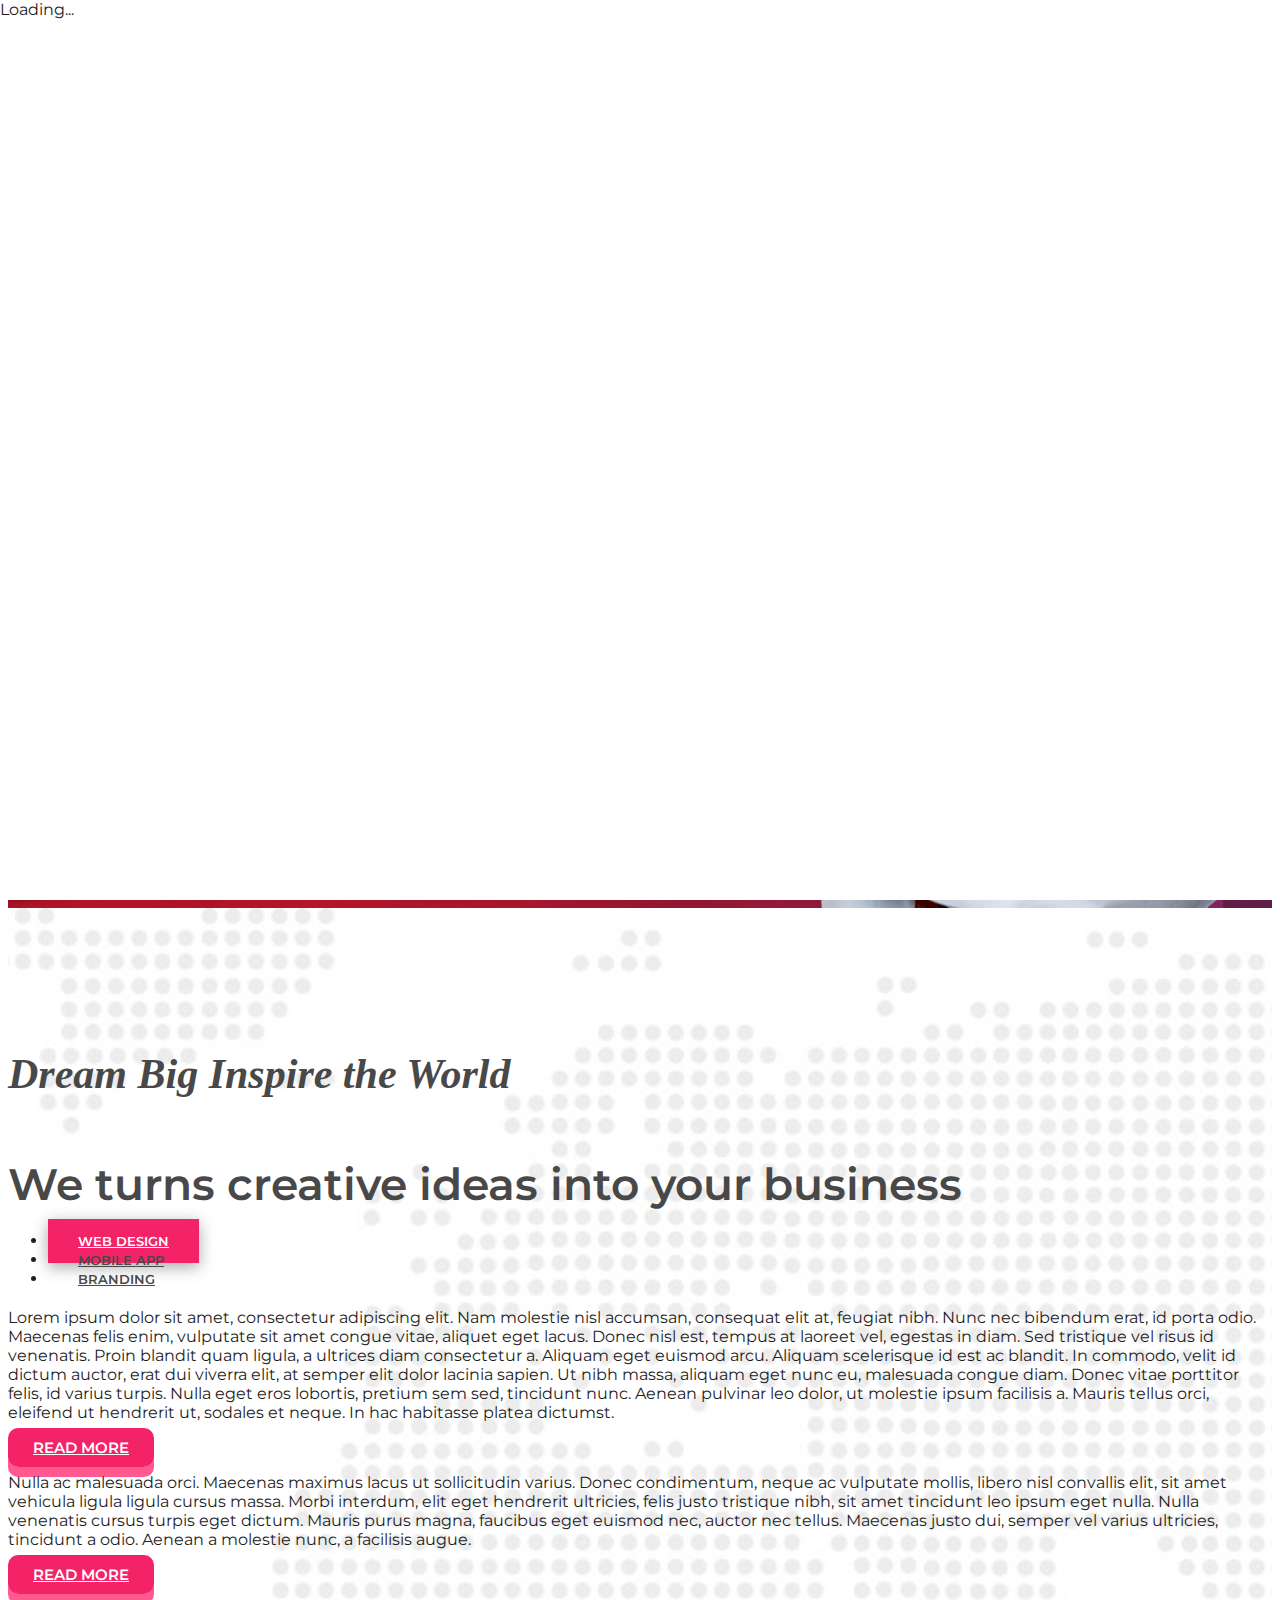
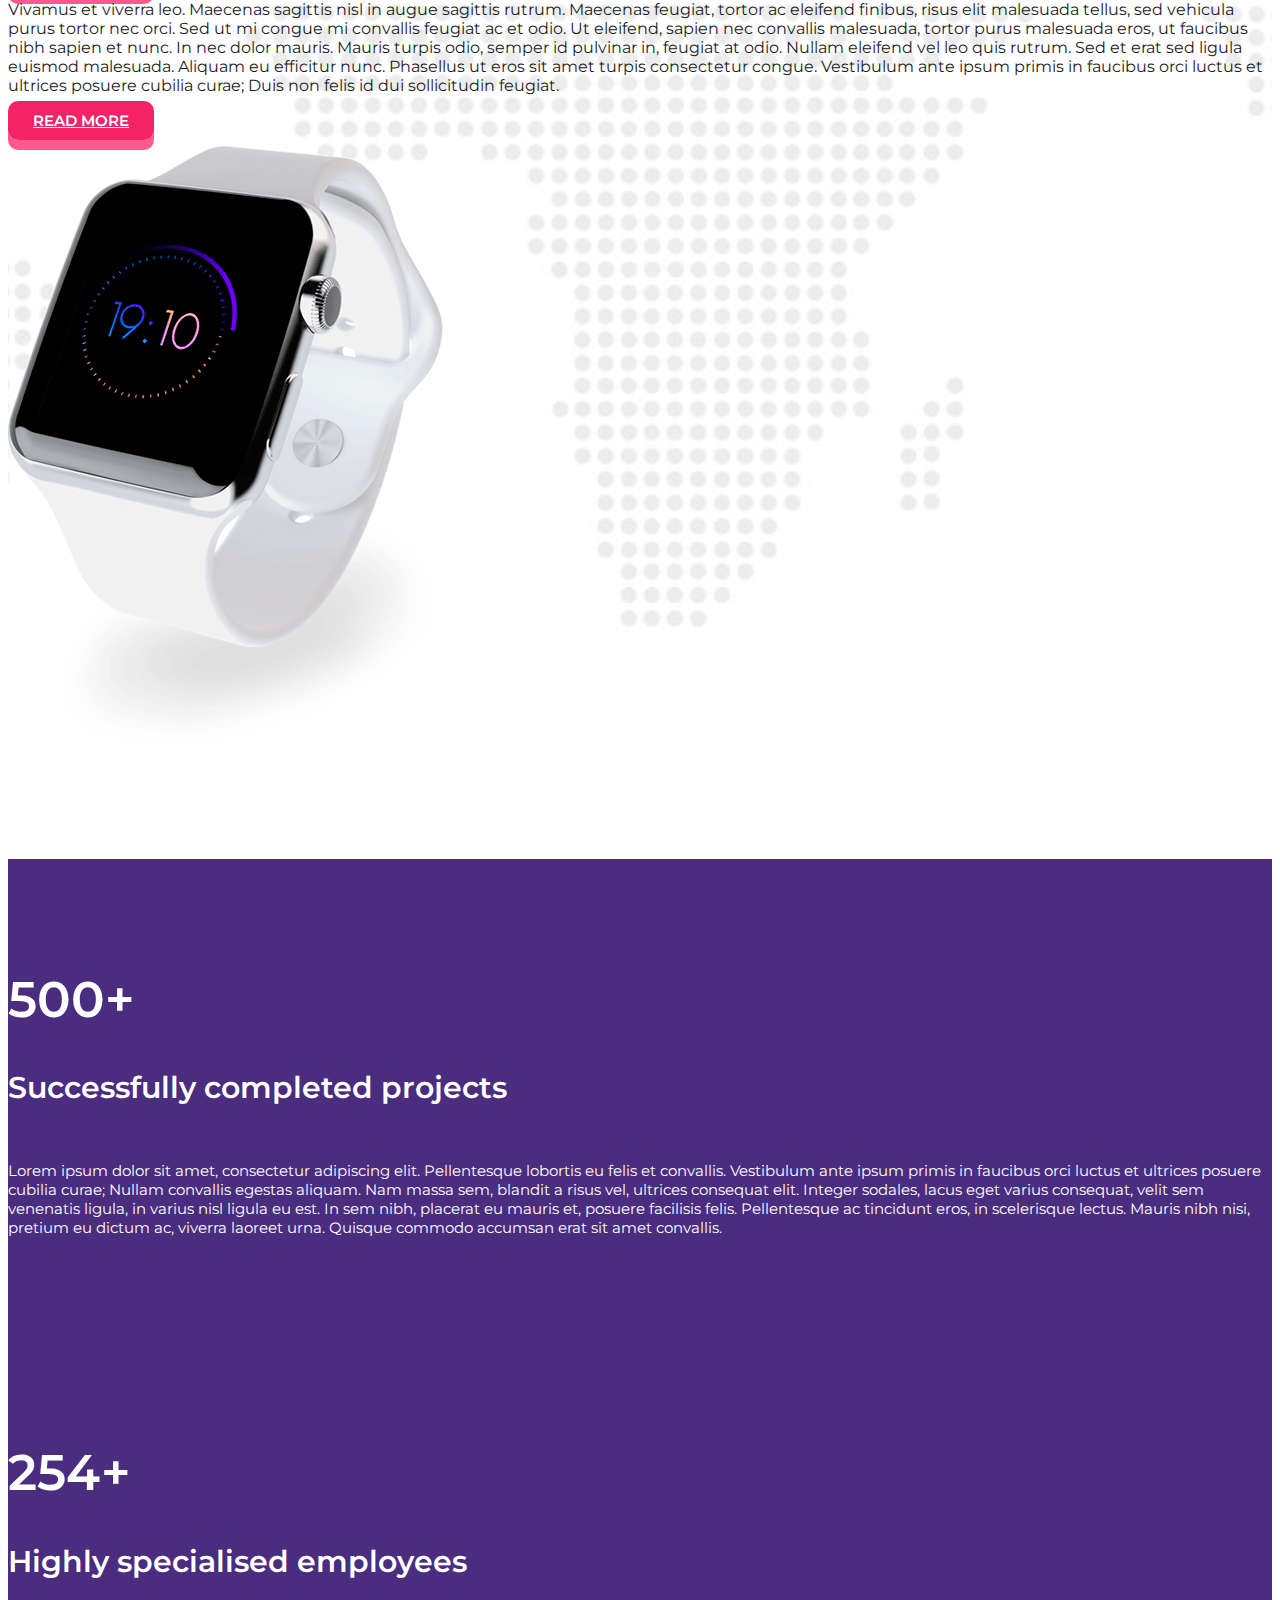
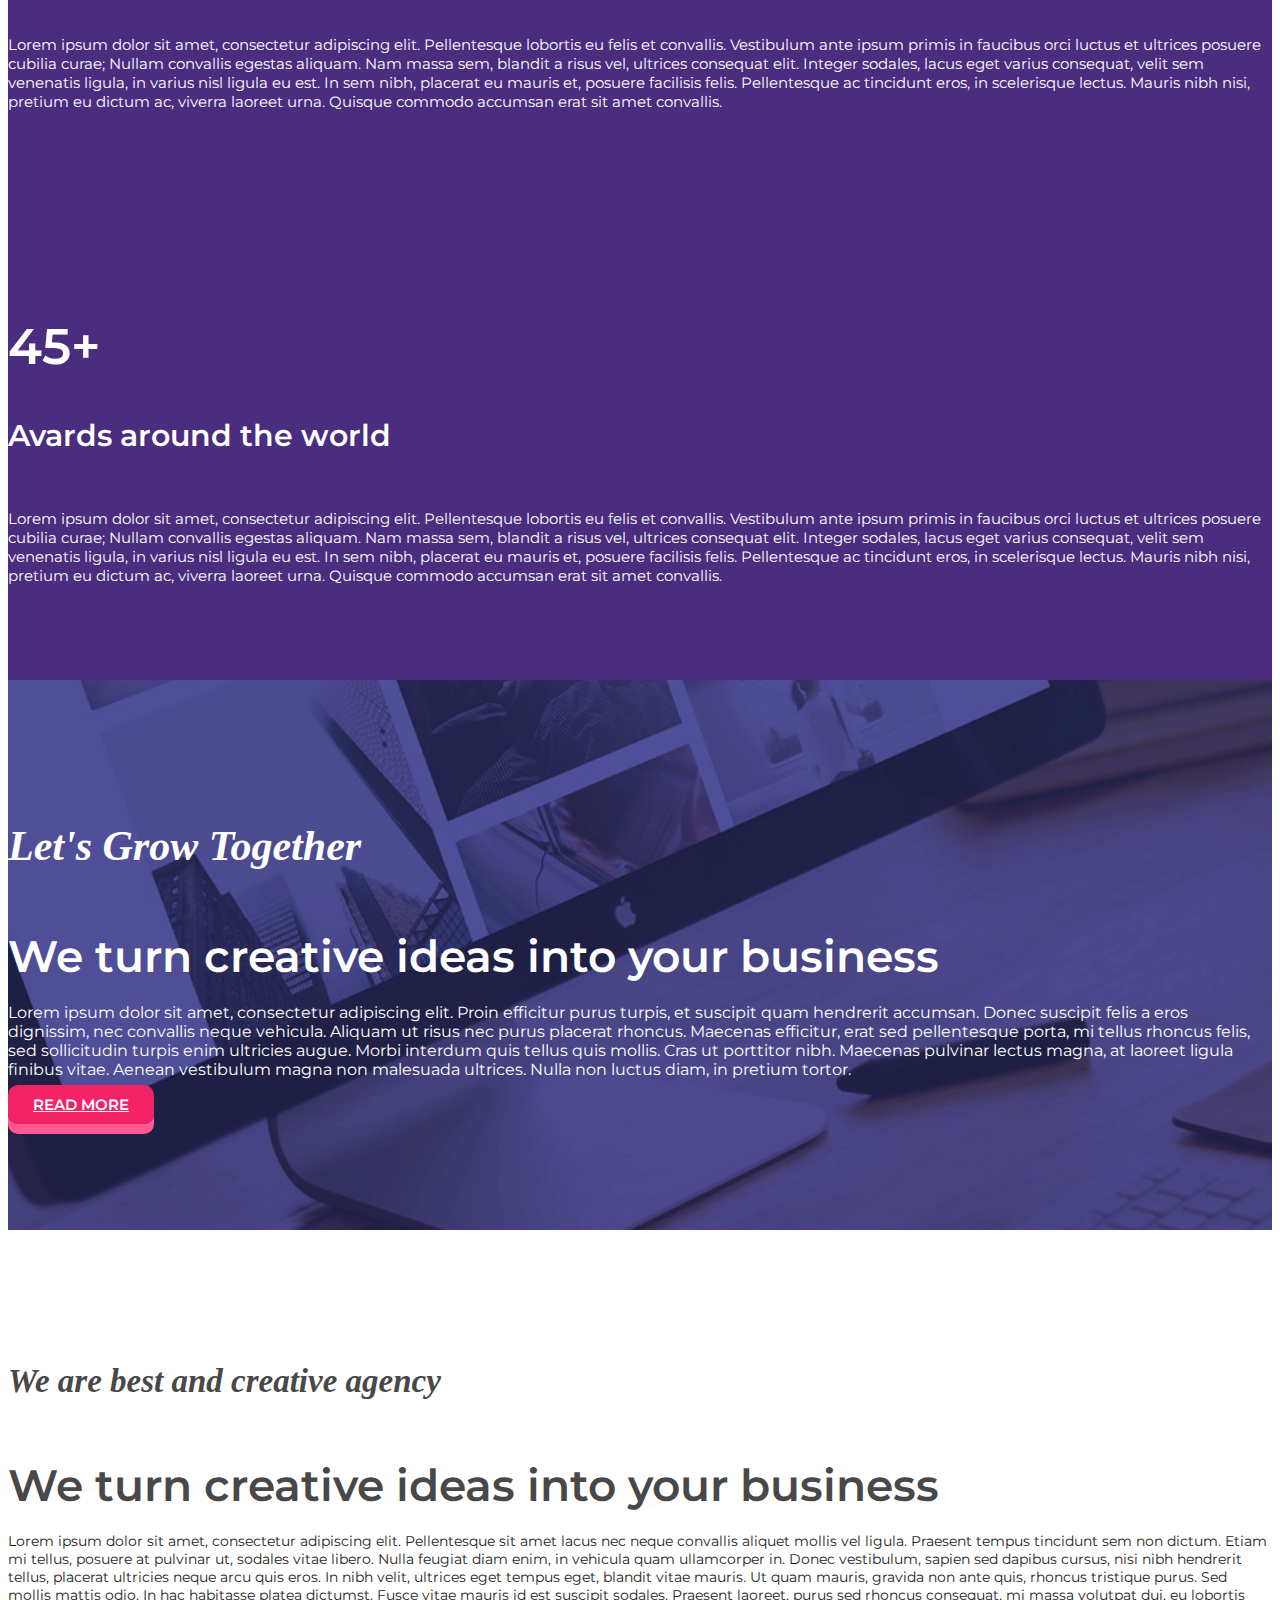
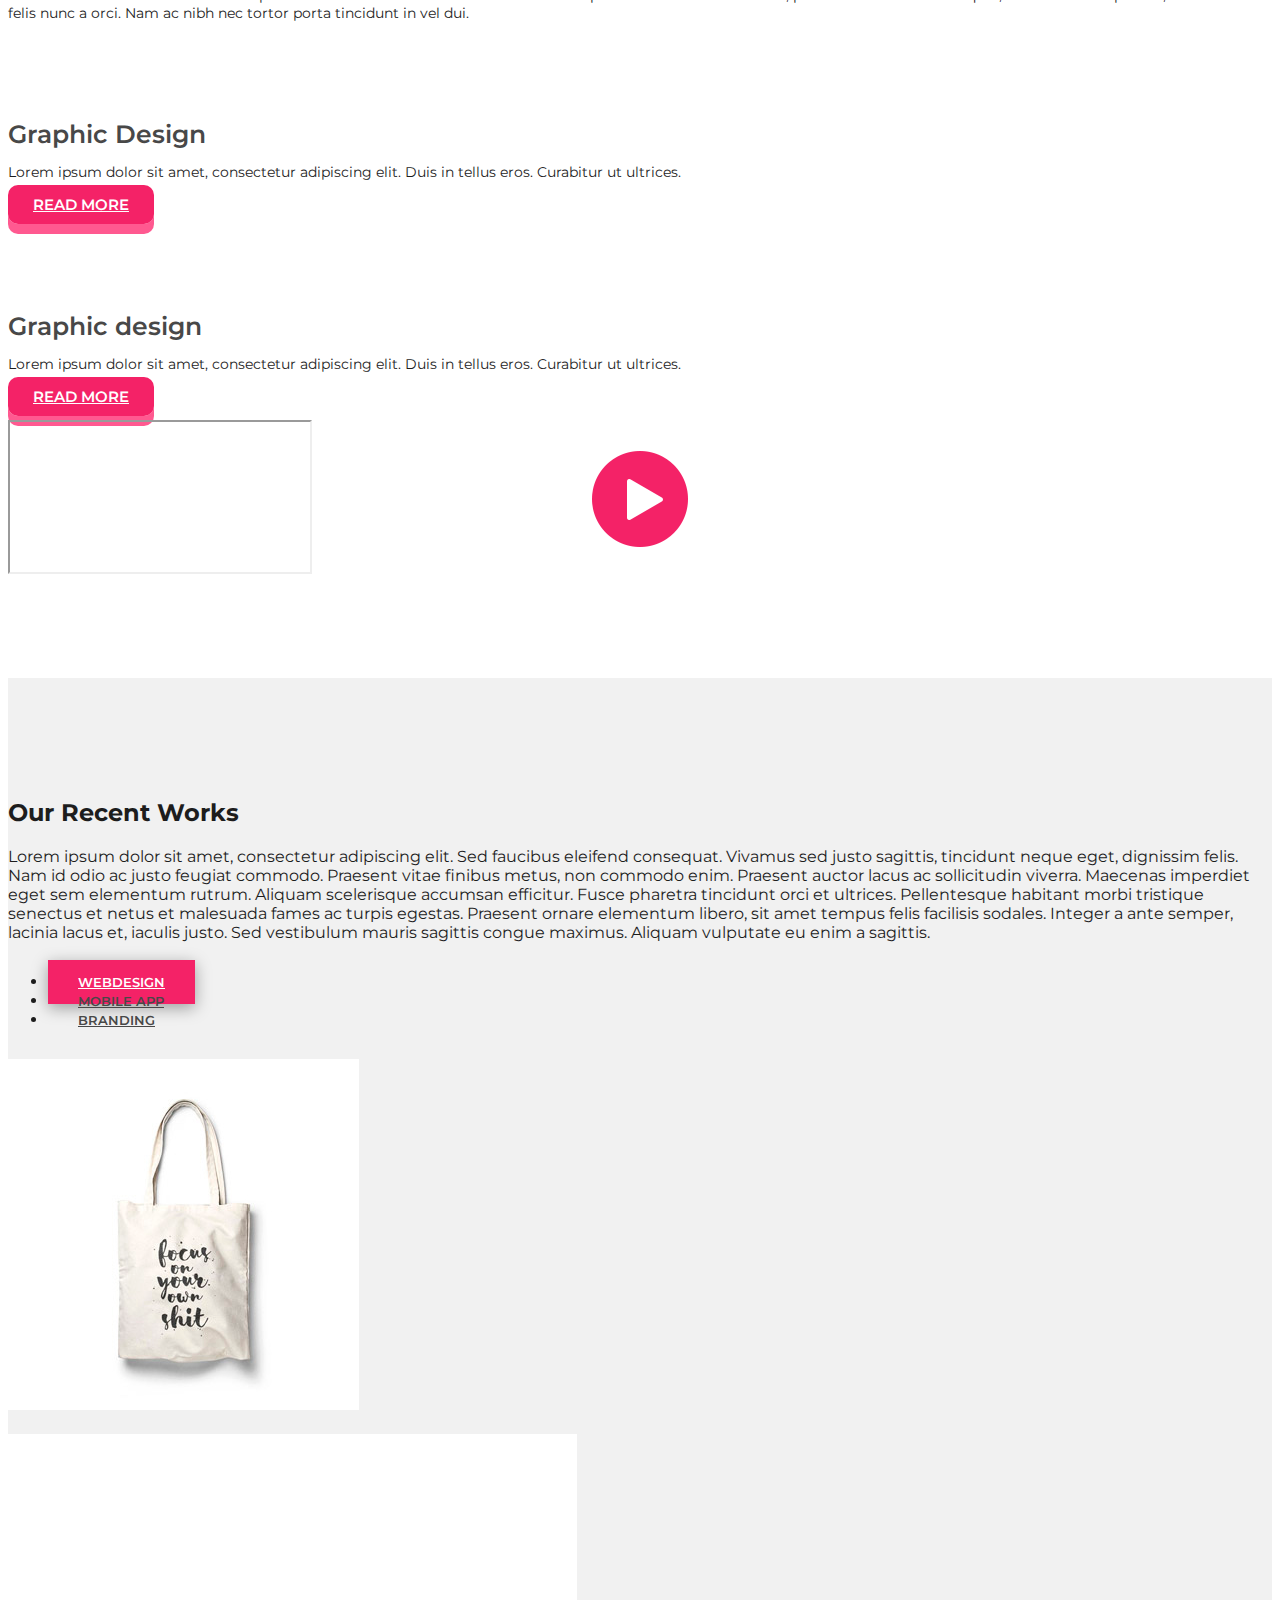
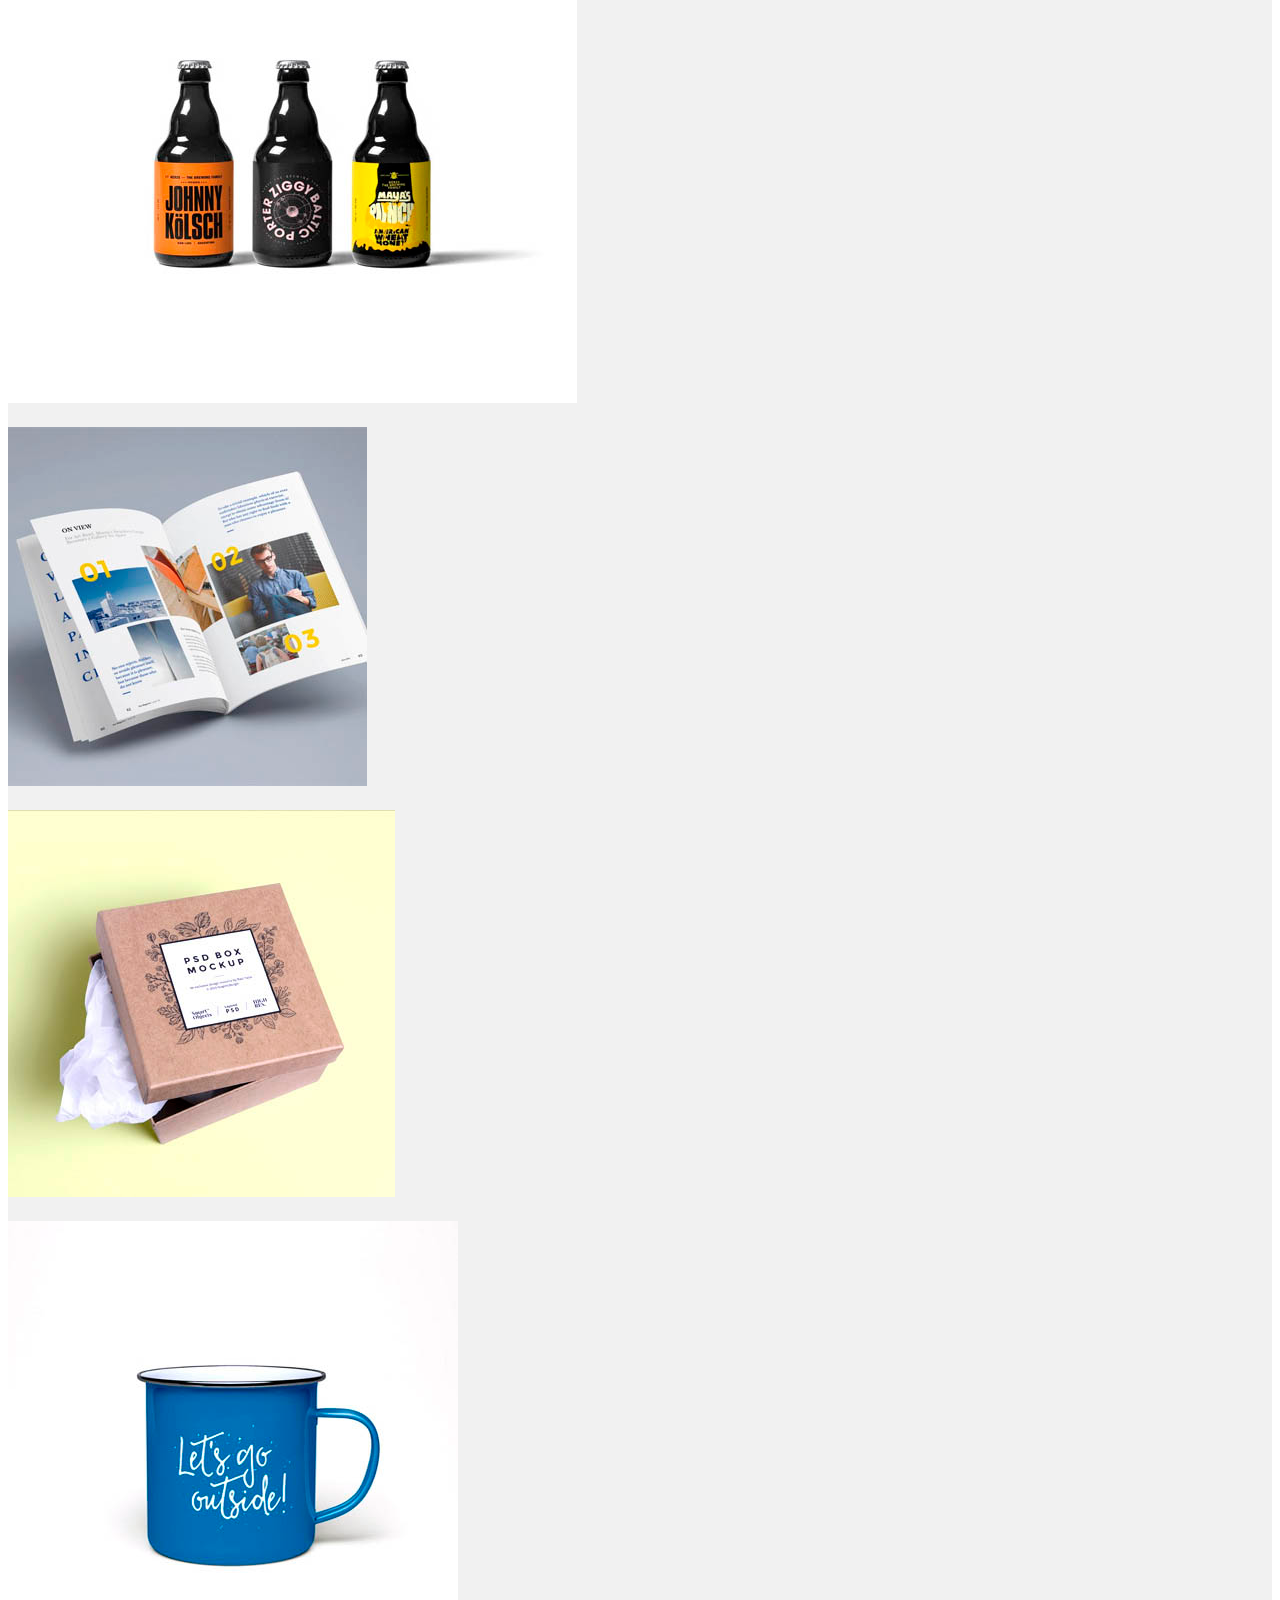
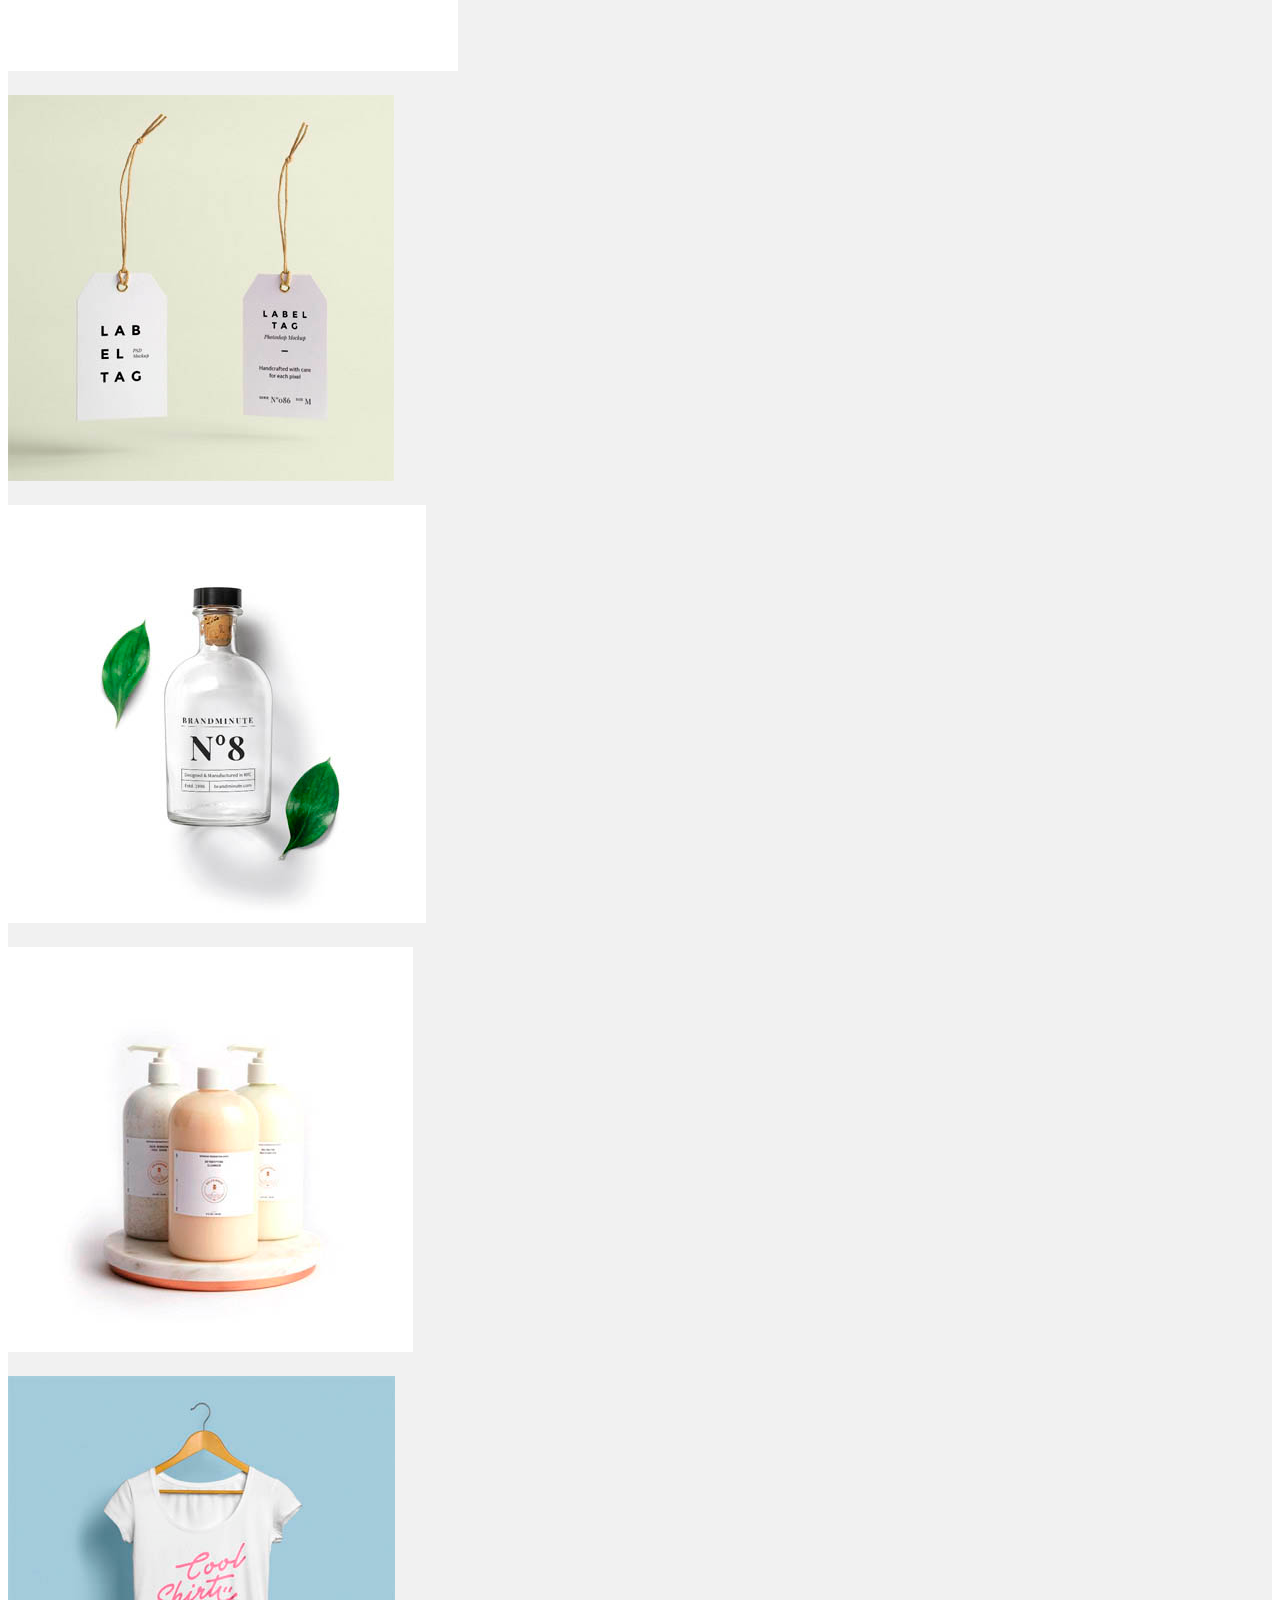
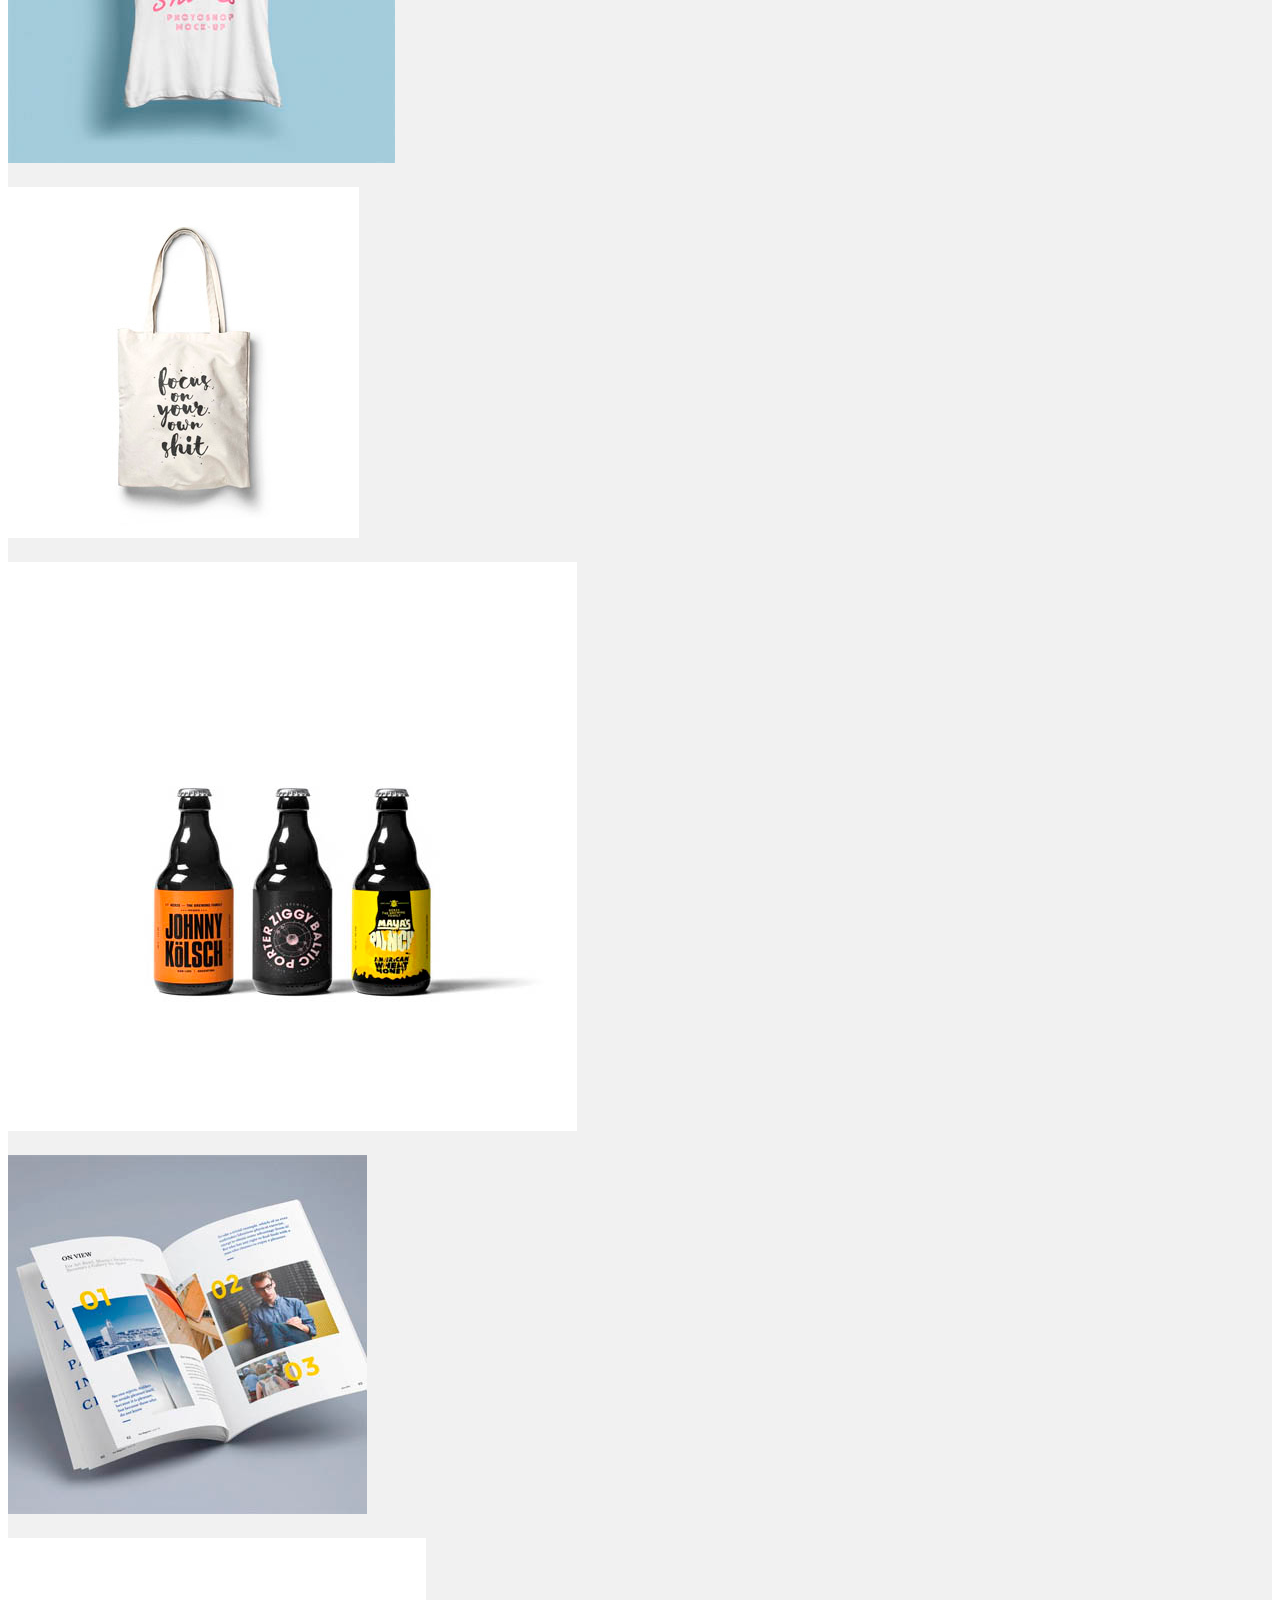
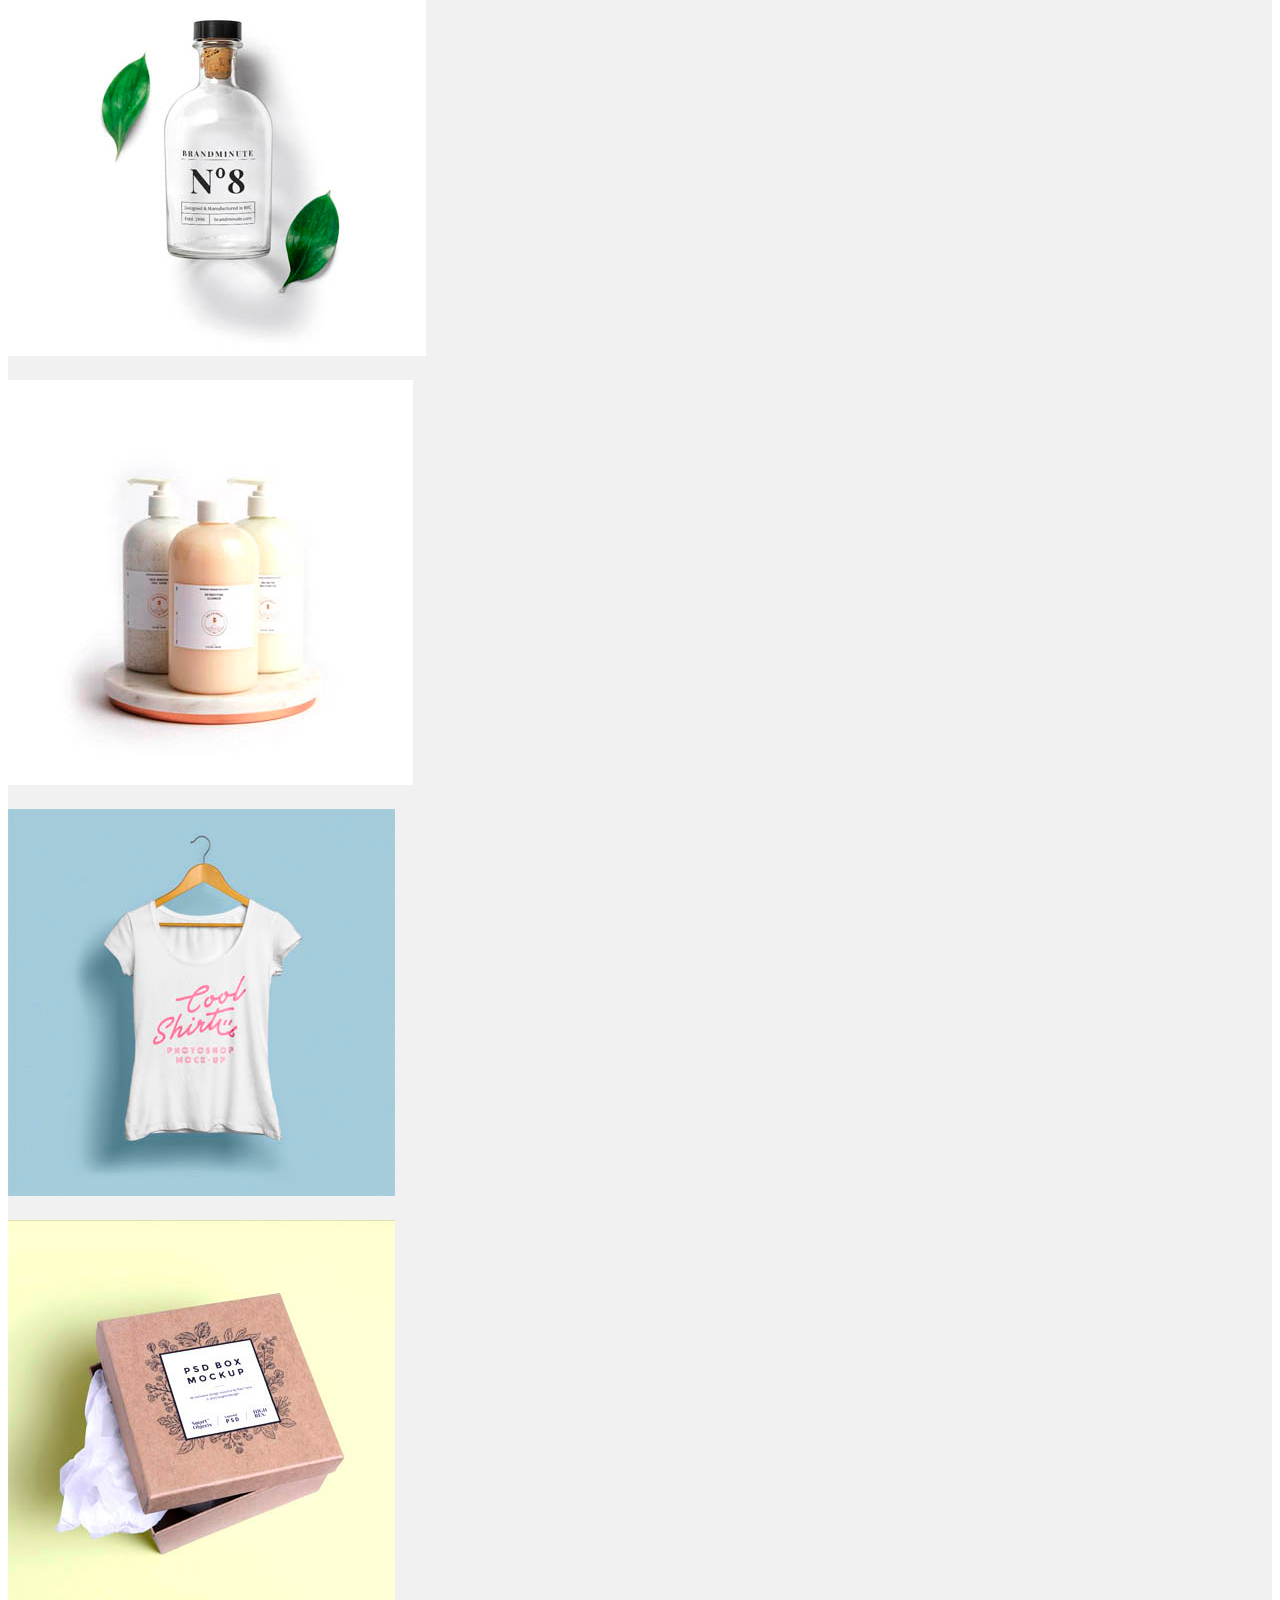
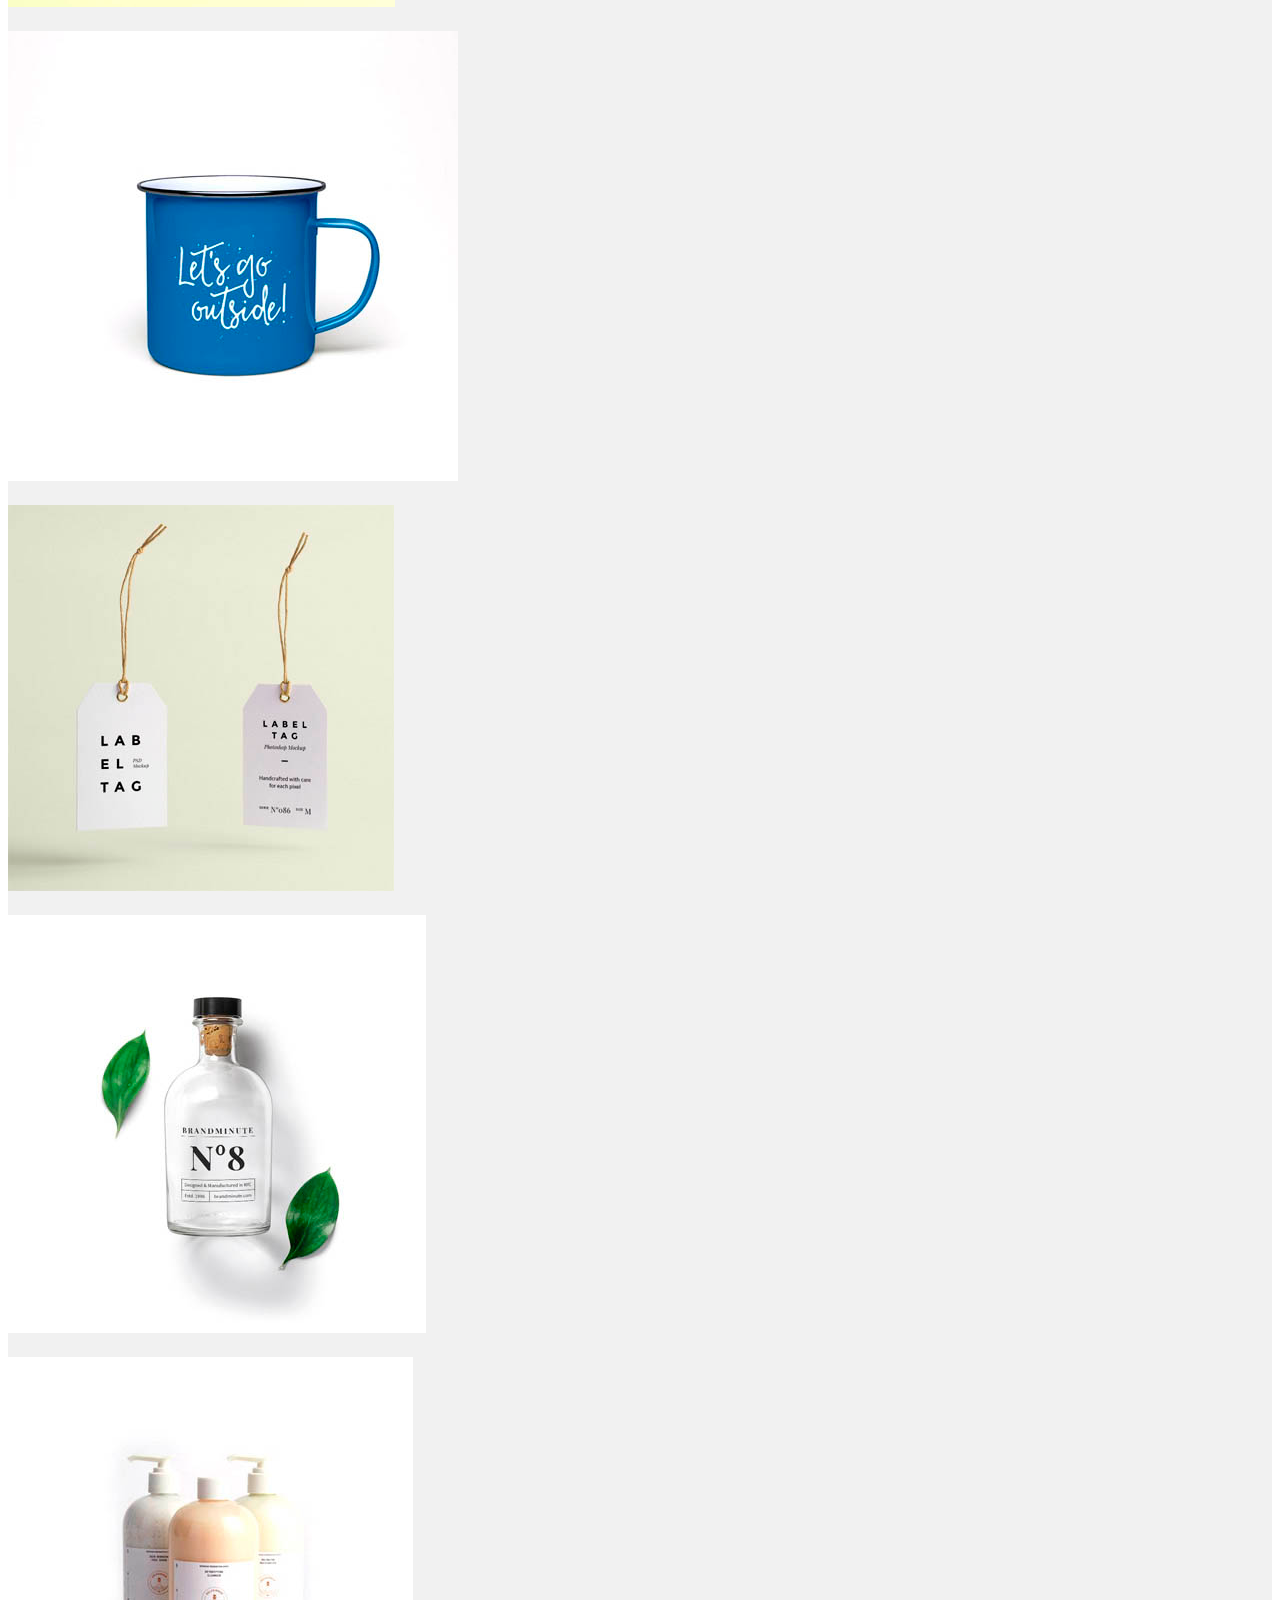
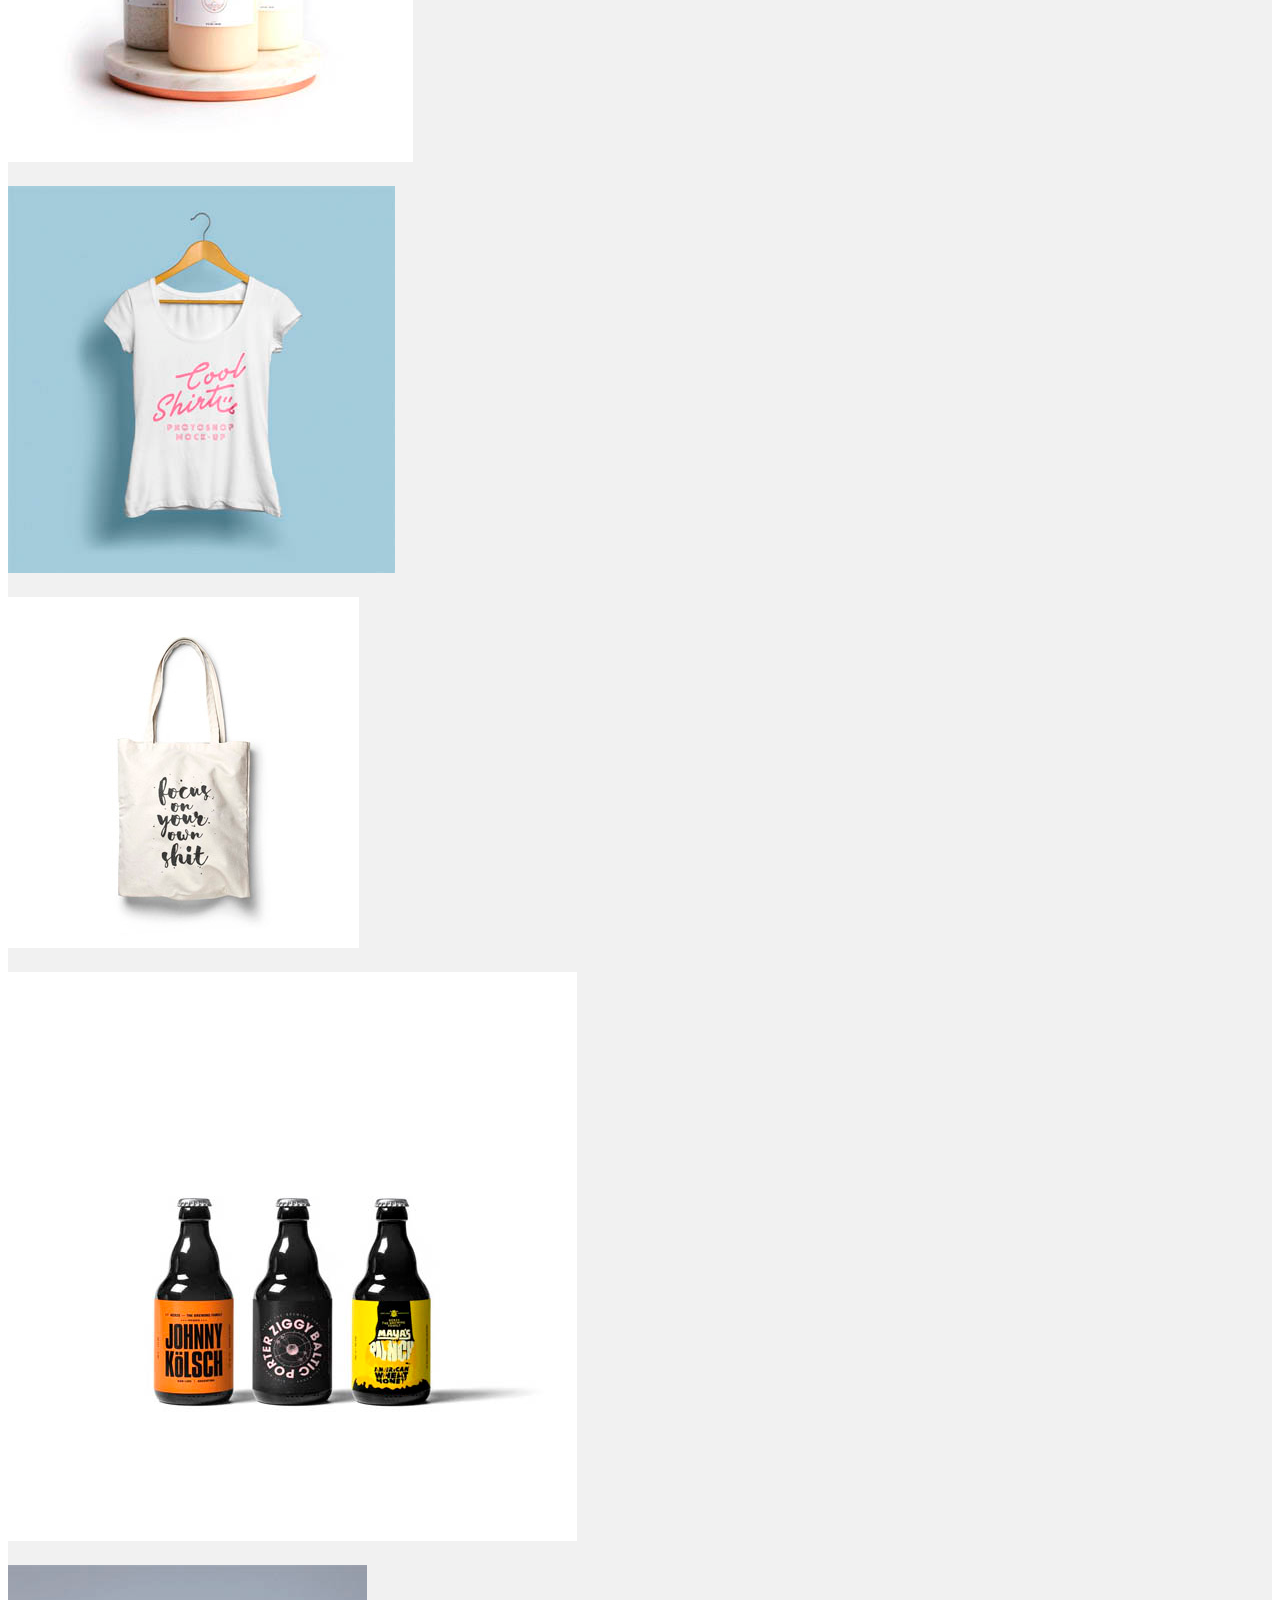
<file: site/index.html>
<!doctype html>
<html lang="en">
<head>
    <!-- Required meta tags -->
    <meta charset="utf-8">
    <meta name="viewport" content="width=device-width, initial-scale=1, shrink-to-fit=no">
    <link rel="icon" type="image/x-icon" href="favicon.ico">
    <!-- Bootstrap CSS -->
    <link rel="stylesheet" href="https://use.fontawesome.com/releases/v5.7.0/css/all.css" integrity="sha384-lZN37f5QGtY3VHgisS14W3ExzMWZxybE1SJSEsQp9S+oqd12jhcu+A56Ebc1zFSJ" crossorigin="anonymous">
    <link rel="stylesheet" href="https://cdn.jsdelivr.net/npm/bootstrap@4.5.3/dist/css/bootstrap.min.css" integrity="sha384-TX8t27EcRE3e/ihU7zmQxVncDAy5uIKz4rEkgIXeMed4M0jlfIDPvg6uqKI2xXr2" crossorigin="anonymous">
    <style>
        .preloader{
            position: fixed;
            top: 0;
            left: 0;
            right: 0;
            bottom: 0;
            z-index: 999;
            background-color: #fefefe;
        }
    </style>
    <link href="https://fonts.googleapis.com/css2?family=Montserrat:ital,wght@0,100;0,200;0,300;0,400;0,500;0,600;0,700;0,800;0,900;1,100;1,200;1,300;1,400;1,500;1,600;1,700;1,800;1,900&family=Poppins:ital,wght@0,100;0,200;0,300;0,400;0,500;0,600;0,700;0,800;0,900;1,100;1,200;1,300;1,500;1,600;1,700;1,800;1,900&display=swap" rel="stylesheet">
    <link rel="stylesheet" href="css/style.css">
    <link rel="stylesheet" href="css/baguetteBox.css">
    <title>Creative Agency</title>
</head>
<body>
<div class="preloader d-flex justify-content-center align-items-center">
    <div class="spinner-border text-danger" style="width: 10rem; height: 10rem ; role="status" >
    <span class="sr-only">Loading...</span>
    </div><!-----------END SPINNER--------------------->
</div><!----------------------------------------------END PRELOADER---------------------------------------------------->
<button class="scrollToTop"><i class="fas fa-angle-up"></i> </button>
<header class="main-header">
    <nav class="navbar navbar-expand-lg ">
        <a class="navbar-brand" href="#"><img src="img/logo.png">BlueRex</a>
        <button class="navbar-toggler" type="button" data-toggle="collapse" data-target="#navbarSupportedContent" aria-controls="navbarSupportedContent" aria-expanded="false" aria-label="Toggle navigation">
            <i class="fas fa-bars"></i>
        </button>

        <div class="collapse navbar-collapse" id="navbarSupportedContent">
            <ul class="navbar-nav ml-auto">
                <li class="nav-item active">
                    <a class="nav-link" href="index.html">Home <span class="sr-only">(current)</span></a>
                </li>
                <li class="nav-item active">
                    <a class="nav-link" href="blog.html">Blog<span class="sr-only">(current)</span></a>
                </li>
                <li class="nav-item active">
                    <a class="nav-link" href="#">Features <span class="sr-only">(current)</span></a>
                </li>
                <li class="nav-item active">
                    <a class="nav-link" href="#">Product <span class="sr-only">(current)</span></a>
                </li>
                <li class="nav-item active">
                    <a class="nav-link" href="#">Rewiews <span class="sr-only">(current)</span></a>
                </li>
                <li class="nav-item active">
                    <a class="nav-link" href="#">Faq <span class="sr-only">(current)</span></a>
                </li>
                <li class="nav-item active">
                    <a class="nav-link" href="#">branding <span class="sr-only">(current)</span></a>
                <li class="nav-item active">

            </ul>

        </div>
    </nav>
    <div class="main-header-text">
        <h3>We are best and creative agency</h3>
        <h4>We turn creative ideas into your business</h4>
        <p>
            Lorem ipsum dolor sit amet, consectetur adipiscing elit. Pellentesque sem massa, tempor eu risus ac.
        </p>
        <div class="main-header-buttons">
            <button type="button" class="btn btn-pink rounded-pill">Our story</button>
            <button type="button" class="btn btn-violet rounded-pill">Read more</button>
        </div><!--------------End Buttons---------------->
    </div><!-------------end Main Header Text---------------------------------->


</header><!--------------------------------END MAIN HEADER----------------------------------->
<section class="section-watch section-tabs">
    <div class="container">
        <div class="row">
            <div class="col-lg-6 mb-5">
                <h3>Dream Big Inspire the World</h3>
                <h4>We turns creative ideas into your business</h4>
                <ul class="nav nav-pills" id="myTab" role="tablist">
                    <li class="nav-item" role="presentation">
                        <a class="nav-link active rounded-pill" id="webdesign-tab" data-toggle="tab" href="#webdesign" role="tab" aria-controls="webdesign" aria-selected="true">Web design</a>
                    </li>
                    <li class="nav-item" role="presentation">
                        <a class="nav-link rounded-pill" id="mobileapp-tab" data-toggle="tab" href="#mobileapp" role="tab" aria-controls="mobileapp" aria-selected="false">Mobile App</a>
                    </li>
                    <li class="nav-item" role="presentation">
                        <a class="nav-link rounded-pill" id="branding-tab" data-toggle="tab" href="#branding" role="tab" aria-controls="branding" aria-selected="false">Branding</a>
                    </li>
                </ul>
                <div class="tab-content" id="myTabContent">
                    <div class="tab-pane fade show active" id="webdesign" role="tabpanel" aria-labelledby="webdesign-tab">
                        <p>
                            Lorem ipsum dolor sit amet, consectetur adipiscing elit. Nam molestie nisl accumsan, consequat elit at, feugiat nibh. Nunc nec bibendum erat, id porta odio. Maecenas felis enim, vulputate sit amet congue vitae, aliquet eget lacus. Donec nisl est, tempus at laoreet vel, egestas in diam. Sed tristique vel risus id venenatis. Proin blandit quam ligula, a ultrices diam consectetur a. Aliquam eget euismod arcu. Aliquam scelerisque id est ac blandit. In commodo, velit id dictum auctor, erat dui viverra elit, at semper elit dolor lacinia sapien. Ut nibh massa, aliquam eget nunc eu, malesuada congue diam. Donec vitae porttitor felis, id varius turpis. Nulla eget eros lobortis, pretium sem sed, tincidunt nunc. Aenean pulvinar leo dolor, ut molestie ipsum facilisis a. Mauris tellus orci, eleifend ut hendrerit ut, sodales et neque. In hac habitasse platea dictumst.
                        </p>
                        <p><a href="#" class="btn btn-pink btn-shadow">Read More</a> </p>
                    </div>
                    <div class="tab-pane fade" id="mobileapp" role="tabpanel" aria-labelledby="mobileapp-tab">
                        <p>
                            Nulla ac malesuada orci. Maecenas maximus lacus ut sollicitudin varius. Donec condimentum, neque ac vulputate mollis, libero nisl convallis elit, sit amet vehicula ligula ligula cursus massa. Morbi interdum, elit eget hendrerit ultricies, felis justo tristique nibh, sit amet tincidunt leo ipsum eget nulla. Nulla venenatis cursus turpis eget dictum. Mauris purus magna, faucibus eget euismod nec, auctor nec tellus. Maecenas justo dui, semper vel varius ultricies, tincidunt a odio. Aenean a molestie nunc, a facilisis augue.
                        </p>
                        <p><a href="#" class="btn btn-pink btn-shadow">Read More</a> </p>
                    </div>
                    <div class="tab-pane fade" id="branding" role="tabpanel" aria-labelledby="branding-tab">
                        <p>
                            Vivamus et viverra leo. Maecenas sagittis nisl in augue sagittis rutrum. Maecenas feugiat, tortor ac eleifend finibus, risus elit malesuada tellus, sed vehicula purus tortor nec orci. Sed ut mi congue mi convallis feugiat ac et odio. Ut eleifend, sapien nec convallis malesuada, tortor purus malesuada eros, ut faucibus nibh sapien et nunc. In nec dolor mauris. Mauris turpis odio, semper id pulvinar in, feugiat at odio. Nullam eleifend vel leo quis rutrum. Sed et erat sed ligula euismod malesuada. Aliquam eu efficitur nunc. Phasellus ut eros sit amet turpis consectetur congue. Vestibulum ante ipsum primis in faucibus orci luctus et ultrices posuere cubilia curae; Duis non felis id dui sollicitudin feugiat.
                        </p>
                        <p><a href="#" class="btn btn-pink btn-shadow">Read More</a> </p>
                    </div>
                </div>
            </div><!---End col--->
            <div class="col-lg-6 text-center">
                <img src="img/watch.png">
            </div>
        </div><!-----End row----->
    </div><!----End container---->

</section><!-----------------------End section1----------------------->
<section class="section-progress text-center">
    <div class="container">
        <div class="row">
            <div class="col-md-4 progress-item">
                <div><i class="fas fa-bullhorn"></i> </div>
                <div class="num">500+</div>
                <h4><span>Successfully</span> completed projects</h4>
                <p>
                    Lorem ipsum dolor sit amet, consectetur adipiscing elit. Pellentesque lobortis eu felis et convallis. Vestibulum ante ipsum primis in faucibus orci luctus et ultrices posuere cubilia curae; Nullam convallis egestas aliquam. Nam massa sem, blandit a risus vel, ultrices consequat elit. Integer sodales, lacus eget varius consequat, velit sem venenatis ligula, in varius nisl ligula eu est. In sem nibh, placerat eu mauris et, posuere facilisis felis. Pellentesque ac tincidunt eros, in scelerisque lectus. Mauris nibh nisi, pretium eu dictum ac, viverra laoreet urna. Quisque commodo accumsan erat sit amet convallis.
                </p>

            </div><!------End col----------->
            <div class="col-md-4 progress-item">
                <div><i class="fas fa-bullhorn"></i> </div>
                <div class="num">254+</div>
                <h4><span>Highly</span> specialised employees </h4>
                <p>
                    Lorem ipsum dolor sit amet, consectetur adipiscing elit. Pellentesque lobortis eu felis et convallis. Vestibulum ante ipsum primis in faucibus orci luctus et ultrices posuere cubilia curae; Nullam convallis egestas aliquam. Nam massa sem, blandit a risus vel, ultrices consequat elit. Integer sodales, lacus eget varius consequat, velit sem venenatis ligula, in varius nisl ligula eu est. In sem nibh, placerat eu mauris et, posuere facilisis felis. Pellentesque ac tincidunt eros, in scelerisque lectus. Mauris nibh nisi, pretium eu dictum ac, viverra laoreet urna. Quisque commodo accumsan erat sit amet convallis.
                </p>
            </div><!------End col----------->
            <div class="col-md-4 progress-item">
                <div><i class="fas fa-bullhorn"></i> </div>
                <div class="num">45+</div>
                <h4><span>Avards</span> around the world</h4>
                <p>
                    Lorem ipsum dolor sit amet, consectetur adipiscing elit. Pellentesque lobortis eu felis et convallis. Vestibulum ante ipsum primis in faucibus orci luctus et ultrices posuere cubilia curae; Nullam convallis egestas aliquam. Nam massa sem, blandit a risus vel, ultrices consequat elit. Integer sodales, lacus eget varius consequat, velit sem venenatis ligula, in varius nisl ligula eu est. In sem nibh, placerat eu mauris et, posuere facilisis felis. Pellentesque ac tincidunt eros, in scelerisque lectus. Mauris nibh nisi, pretium eu dictum ac, viverra laoreet urna. Quisque commodo accumsan erat sit amet convallis.
                </p>
            </div><!------End col----------->
        </div><!----------------End row---------------->
    </div><!----------------------------End container---------------------------->
</section><!-----------------------End section2----------------------->
<section class="section-lets text-center">
    <div class="container">
        <div class="row">
            <div class="col-md-12">
                <h3>Let's Grow Together</h3>
                <h4>We turn creative ideas into your business</h4>
                <p>
                    Lorem ipsum dolor sit amet, consectetur adipiscing elit. Proin efficitur purus turpis, et suscipit quam hendrerit accumsan. Donec suscipit felis a eros dignissim, nec convallis neque vehicula. Aliquam ut risus nec purus placerat rhoncus. Maecenas efficitur, erat sed pellentesque porta, mi tellus rhoncus felis, sed sollicitudin turpis enim ultricies augue. Morbi interdum quis tellus quis mollis. Cras ut porttitor nibh. Maecenas pulvinar lectus magna, at laoreet ligula finibus vitae. Aenean vestibulum magna non malesuada ultrices. Nulla non luctus diam, in pretium tortor.
                </p>
                <p><a href="#" class="btn btn-pink btn-shadow">Read More</a> </p>
            </div>
        </div><!----End row---->
    </div><!-------End Container------->
</section><!-----------------------End section3----------------------->
<section class="section-design">
    <div class="container">
        <div class="row">
            <div class="col-lg-6">
                <h3>We are best and creative agency</h3>
                <h4>We turn creative ideas into your business</h4>
                <p>
                    Lorem ipsum dolor sit amet, consectetur adipiscing elit. Pellentesque sit amet lacus nec neque convallis aliquet mollis vel ligula. Praesent tempus tincidunt sem non dictum. Etiam mi tellus, posuere at pulvinar ut, sodales vitae libero. Nulla feugiat diam enim, in vehicula quam ullamcorper in. Donec vestibulum, sapien sed dapibus cursus, nisi nibh hendrerit tellus, placerat ultricies neque arcu quis eros. In nibh velit, ultrices eget tempus eget, blandit vitae mauris. Ut quam mauris, gravida non ante quis, rhoncus tristique purus. Sed mollis mattis odio. In hac habitasse platea dictumst. Fusce vitae mauris id est suscipit sodales. Praesent laoreet, purus sed rhoncus consequat, mi massa volutpat dui, eu lobortis felis nunc a orci. Nam ac nibh nec tortor porta tincidunt in vel dui.
                </p>
                <div class="row">
                    <div class="col-md-6 mb-3">
                        <span><i class="far fa-comments"></i></span>
                        <h2>Graphic Design</h2>
                        <p>
                            Lorem ipsum dolor sit amet, consectetur adipiscing elit. Duis in tellus eros. Curabitur ut ultrices.
                        </p>
                        <p>
                            <a href="#" class="btn btn-pink btn-shadow">Read more</a>
                        </p>
                    </div><!--/col-->
                    <div class="col-md-6 mb-3">
                        <span><i class="fas fa-bullhorn"></i></span>
                        <h2>Graphic design</h2>
                        <p>
                            Lorem ipsum dolor sit amet, consectetur adipiscing elit. Duis in tellus eros. Curabitur ut ultrices.
                        </p>
                        <p>
                            <a href="#" class="btn btn-pink btn-shadow">Read more</a>
                        </p>
                    </div><!--/col-->
                </div><!--/row-->
            </div><!---End col--->
            <div class="col-lg-6">
                <div class="embed-responsive embed-responsive-16by9 mt-5">
                    <iframe id="videoPlayer" class="embed-responsive-item" src="https://www.youtube.com/embed/--4WpisLl9k?enablejsapi=1&amp;html5=1&amp;rel=0&amp;&amp;showinfo=0" allowfullscreen></iframe>
                    <div id="videoPlayBtn"></div>
                </div>
            </div><!---End col--->
        </div><!----End row---->
    </div><!-------End Container------->
</section><!-----------------------End section3----------------------->
<section class="section-work section-tabs">
    <div class="container">
        <div class="row">
            <div class="col-md-8 offset-md-2 text-center">
                <h2>Our Recent Works</h2>
                <p>
                    Lorem ipsum dolor sit amet, consectetur adipiscing elit. Sed faucibus eleifend consequat. Vivamus sed justo sagittis, tincidunt neque eget, dignissim felis. Nam id odio ac justo feugiat commodo. Praesent vitae finibus metus, non commodo enim. Praesent auctor lacus ac sollicitudin viverra. Maecenas imperdiet eget sem elementum rutrum. Aliquam scelerisque accumsan efficitur. Fusce pharetra tincidunt orci et ultrices. Pellentesque habitant morbi tristique senectus et netus et malesuada fames ac turpis egestas. Praesent ornare elementum libero, sit amet tempus felis facilisis sodales. Integer a ante semper, lacinia lacus et, iaculis justo. Sed vestibulum mauris sagittis congue maximus. Aliquam vulputate eu enim a sagittis.
                </p>
            </div>
            <div class="col-md-12">
                <ul class="nav nav-pills justify-content-center" id="myTab-gallery" role="tablist">
                    <li class="nav-item">
                        <a class="nav-link active rounded-pill" id="webdesign-tab2" data-toggle="tab" href="#webdesign2" role="tab" aria-controls="webdesign2" aria-selected="true">Webdesign</a>
                    </li>
                    <li class="nav-item">
                        <a class="nav-link rounded-pill" id="mobileapp-tab2" data-toggle="tab" href="#mobileapp2" role="tab" aria-controls="mobileapp2" aria-selected="false">Mobile app</a>
                    </li>
                    <li class="nav-item">
                        <a class="nav-link rounded-pill" id="branding-tab2" data-toggle="tab" href="#branding2" role="tab" aria-controls="branding2" aria-selected="false">Branding</a>
                    </li>
                </ul>
                <div class="tab-content" id="myTabContent2">
                    <div class="tab-pane fade show active" id="webdesign2" role="tabpanel" aria-labelledby="webdesign-tab2">
                        <div class="gallery text-center row">
                            <div class="col-sm-4 gallery-item">
                                <a href="img/galery/bag.jpg"><img src="img/galery/bag_s.jpg"></a>
                            </div>
                            <div class="col-sm-4 gallery-item">
                                <a href="img/galery/beer.jpg"><img src="img/galery/beer_s.jpg"></a>
                            </div>
                            <div class="col-sm-4 gallery-item">
                                <a href="img/galery/book.jpg"><img src="img/galery/book_s.jpg"></a>
                            </div>
                            <div class="col-sm-4 gallery-item">
                                <a href="img/galery/box.jpg"><img src="img/galery/box_s.jpg"></a>
                            </div>
                            <div class="col-sm-4 gallery-item">
                                <a href="img/galery/cup.jpg"><img src="img/galery/cup_s.jpg"></a>
                            </div>
                            <div class="col-sm-4 gallery-item">
                                <a href="img/galery/labeltag.jpg"><img src="img/galery/labeltag_s.jpg"></a>
                            </div>
                            <div class="col-sm-4 gallery-item">
                                <a href="img/galery/lotion.jpg"><img src="img/galery/lotion_s.jpg"></a>
                            </div>
                            <div class="col-sm-4 gallery-item">
                                <a href="img/galery/shampoo.jpg"><img src="img/galery/shampoo_s.jpg"></a>
                            </div>
                            <div class="col-sm-4 gallery-item">
                                <a href="img/galery/shirt.jpg"><img src="img/galery/shirt_s.jpg"></a>
                            </div>
                        </div><!--gallery-->
                    </div>
                    <div class="tab-pane fade" id="mobileapp2" role="tabpanel" aria-labelledby="mobileapp-tab2">
                        <div class="gallery text-center row">
                            <div class="col-sm-4 gallery-item">
                                <a href="img/galery/bag.jpg"><img src="img/galery/bag_s.jpg"></a>
                            </div>
                            <div class="col-sm-4 gallery-item">
                                <a href="img/galery/beer.jpg"><img src="img/galery/beer_s.jpg"></a>
                            </div>
                            <div class="col-sm-4 gallery-item">
                                <a href="img/galery/book.jpg"><img src="img/galery/book_s.jpg"></a>
                            </div>

                            <div class="col-sm-4 gallery-item">
                                <a href="img/galery/lotion.jpg"><img src="img/galery/lotion_s.jpg"></a>
                            </div>
                            <div class="col-sm-4 gallery-item">
                                <a href="img/galery/shampoo.jpg"><img src="img/galery/shampoo_s.jpg"></a>
                            </div>
                            <div class="col-sm-4 gallery-item">
                                <a href="img/galery/shirt.jpg"><img src="img/galery/shirt_s.jpg"></a>
                            </div>
                            <div class="col-sm-4 gallery-item">
                                <a href="img/galery/box.jpg"><img src="img/galery/box_s.jpg"></a>
                            </div>
                            <div class="col-sm-4 gallery-item">
                                <a href="img/galery/cup.jpg"><img src="img/galery/cup_s.jpg"></a>
                            </div>
                            <div class="col-sm-4 gallery-item">
                                <a href="img/galery/labeltag.jpg"><img src="img/galery/labeltag_s.jpg"></a>
                            </div>
                        </div><!--gallery-->
                    </div>
                    <div class="tab-pane fade" id="branding2" role="tabpanel" aria-labelledby="branding-tab2">
                        <div class="gallery text-center row">
                            <div class="col-sm-4 gallery-item">
                                <a href="img/galery/lotion.jpg"><img src="img/galery/lotion_s.jpg"></a>
                            </div>
                            <div class="col-sm-4 gallery-item">
                                <a href="img/galery/shampoo.jpg"><img src="img/galery/shampoo_s.jpg"></a>
                            </div>
                            <div class="col-sm-4 gallery-item">
                                <a href="img/galery/shirt.jpg"><img src="img/galery/shirt_s.jpg"></a>
                            </div>
                            <div class="col-sm-4 gallery-item">
                                <a href="img/galery/bag.jpg"><img src="img/galery/bag_s.jpg"></a>
                            </div>
                            <div class="col-sm-4 gallery-item">
                                <a href="img/galery/beer.jpg"><img src="img/galery/beer_s.jpg"></a>
                            </div>
                            <div class="col-sm-4 gallery-item">
                                <a href="img/galery/book.jpg"><img src="img/galery/book_s.jpg"></a>
                            </div>
                            <div class="col-sm-4 gallery-item">
                                <a href="img/galery/box.jpg"><img src="img/galery/box_s.jpg"></a>
                            </div>
                            <div class="col-sm-4 gallery-item">
                                <a href="img/galery/cup.jpg"><img src="img/galery/cup_s.jpg"></a>
                            </div>
                            <div class="col-sm-4 gallery-item">
                                <a href="img/galery/labeltag.jpg"><img src="img/galery/labeltag_s.jpg"></a>
                            </div>

                        </div><!--gallery-->
                    </div>
                </div>
            </div><!------Col-md-12----->
        </div>
    </div><!-------End Container------->
</section><!-----------------------End section3----------------------->
<section class="section-brands text-center">
    <div class="container">
        <div class="row">
            <div class="col-sm-3"><a href="#"><img src="img/cisco.png"></a> </div>
            <div class="col-sm-3"><a href="#"><img src="img/adidas.png"></a> </div>
            <div class="col-sm-3"><a href="#"><img src="img/lenovo.png"></a> </div>
            <div class="col-sm-3"><a href="#"><img src="img/disney.png"></a> </div>
        </div><!-----End row------>
        <div class="row">
                <div class="col-sm-3" ><a href="#"><img src="img/amazon.png"></a> </div>
                <div class="col-sm-3"><a href="#"><img src="img/puma.png"></a></div>
                <div class="col-sm-3"><a href="#"><img src="img/apple.png"></a></div>
                <div class="col-sm-3"><a href="#"><img src="img/mini.png"><a></div>
        </div><!-------End row-------->

    </div><!-----------End container----------->
</section><!-----------------------End section3--------------------->
<section class="section-reviews">
    <div id="carouselExampleCaptions" class="carousel slide" data-ride="carousel">
        <ol class="carousel-indicators">
            <li data-target="#carouselExampleCaptions" data-slide-to="0" class="active"></li>
            <li data-target="#carouselExampleCaptions" data-slide-to="1"></li>
            <li data-target="#carouselExampleCaptions" data-slide-to="2"></li>
        </ol>
        <div class="carousel-inner">
            <div class="carousel-item active">
                <div class="container">
                    <div class="row">
                        <div class="col-sm-7">
                            <div class="carousel-caption">
                                <h3>Our happy client</h3>
                                <h4>Testemonials</h4>
                                <blockquote class="blockquote">
                                    <p class="mb-0">Lorem ipsum dolor sit amet, consectetur adipiscing elit. Integer posuere erat a ante.</p>
                                    <footer class="blockquote-footer">Mr. <cite title="Source Title">John Doe</cite></footer>
                                </blockquote>
                            </div>
                        </div><!--END COL-SM-7-->
                        <div class="col-sm-5 d-none d-sm-block"><img src="img/client.png" alt="John Doe"></div><!--END COL-SM-5-->
                    </div><!---END ROW--->
                </div><!---------END CONTAINER-------->
            </div>
            <div class="carousel-item">
                <div class="container">
                    <div class="row">
                        <div class="col-sm-7">
                            <div class="carousel-caption">
                                <h3>Our happy client</h3>
                                <h4>Testemonials</h4>
                                <blockquote class="blockquote">
                                    <p class="mb-0">Lorem ipsum dolor sit amet, consectetur adipiscing elit. Integer posuere erat a ante.</p>
                                    <footer class="blockquote-footer">Mr. <cite title="Source Title">Robert Lee</cite></footer>
                                </blockquote>
                            </div>
                        </div><!--END COL-SM-7-->
                        <div class="col-sm-5 d-none d-sm-block"><img src="img/lee.png" alt="Robert lee"></div><!--END COL-SM-5-->
                    </div><!---END ROW--->
                </div><!---------END CONTAINER-------->
            </div>
            <div class="carousel-item">
                <div class="container">
                    <div class="row">
                        <div class="col-sm-7">
                            <div class="carousel-caption">
                                <h3>Our happy client</h3>
                                <h4>Testemonials</h4>
                                <blockquote class="blockquote">
                                    <p class="mb-0">Lorem ipsum dolor sit amet, consectetur adipiscing elit. Integer posuere erat a ante.</p>
                                    <footer class="blockquote-footer">Mr. <cite title="Source Title">Natan Forrest</cite></footer>
                                </blockquote>
                            </div>
                        </div><!--END COL-SM-7-->
                        <div class="col-sm-5 d-none d-sm-block"><img src="img/forrest.png" alt="Nataniel Forrest"></div><!--END COL-SM-5-->
                    </div><!---END ROW--->
                </div><!---------END CONTAINER-------->

            </div>
        </div>
        <a class="carousel-control-prev" href="#carouselExampleCaptions" role="button" data-slide="prev">
            <span class="carousel-control-prev-icon" aria-hidden="true"></span>
            <span class="sr-only">Previous</span>
        </a>
        <a class="carousel-control-next" href="#carouselExampleCaptions" role="button" data-slide="next">
            <span class="carousel-control-next-icon" aria-hidden="true"></span>
            <span class="sr-only">Next</span>
        </a>
    </div>
</section><!-----------------------End section--------------------->
<section class="section-form text-center">
    <div class="container">
        <div class="row">
            <div class="col-md-12">
                <h4>Need Help?</h4>
                <h5>Don't Forget to Contact With Us</h5>
                <p>Lorem ipsum dolor sit amet, consectetur adipisicing elit. Sapiente iusto modi illo quasi maiores iure expedita vel quo, magnam quia temporibus consectetur unde, repellendus odit culpa rerum. Suscipit, nihil, provident!</p>

                <form class="text-left">
                    <div class="row">
                        <div class="col-md-5">
                            <input type="text" class="form-control" placeholder="Name">
                        </div>
                        <div class="col-md-5">
                            <input type="email" class="form-control" placeholder="Email">
                        </div>
                        <div class="col-md-2">
                            <button type="submit" class="btn btn-violet btn-shadow">Submit</button>
                        </div>
                    </div>
                </form>
            </div>
        </div>
    </div>
</section><!-----------------------End section-form--------------------->
<section class="section-social text-center">
    <div class="container">
        <div class="row">
            <div class="col-sm-3"><a href="#"><h5>Facebook</h5></a> </div>
            <div class="col-sm-3"><a href="#"><h5>Twitter</h5></a> </div>
            <div class="col-sm-3"><a href="#"><h5>Linkedin</h5></a> </div>
            <div class="col-sm-3"><a href="#"><h5>Instagram</h5></a> </div>
        </div><!------------------End row----------------->
    </div><!---------END CONTAINER-------------------->
</section><!-----------------------End section-form--------------------->
<footer class="footer">
    <div class="container">
        <div class="row">
            <div class="col-md-6">
                <div class="container">
                    <div class="row">
                        <div class="col-6">
                            <h5>Company</h5>
                            <ul>
                                <li><a href="#">About</a> </li>
                                <li><a href="#">Approach</a> </li>
                                <li><a href="#">Sustainability</a> </li>
                                <li><a href="#">Careers</a> </li>
                                <li><a href="#">News</a> </li>
                            </ul>
                        </div>
                        <div class="col-6">
                            <h5>Company</h5>
                            <ul>
                                <li><a href="#">About</a> </li>
                                <li><a href="#">Approach</a> </li>
                                <li><a href="#">Sustainability</a> </li>
                                <li><a href="#">Careers</a> </li>
                                <li><a href="#">News</a> </li>
                            </ul>
                        </div>
                    </div><!--END ROW-->
                    <div class="row">
                        <div class="col-6">
                            <h5>Company</h5>
                            <ul>
                                <li><a href="#">About</a> </li>
                                <li><a href="#">Approach</a> </li>
                                <li><a href="#">Sustainability</a> </li>
                                <li><a href="#">Careers</a> </li>
                                <li><a href="#">News</a> </li>
                            </ul>
                        </div>
                        <div class="col-6">
                            <h5>Company</h5>
                            <ul>
                                <li><a href="#">About</a> </li>
                                <li><a href="#">Approach</a> </li>
                                <li><a href="#">Sustainability</a> </li>
                                <li><a href="#">Careers</a> </li>
                                <li><a href="#">News</a> </li>
                            </ul>
                        </div>
                    </div><!--END ROW-->
                </div><!---END CONTAINER-->
            </div><!----------------END COL------------------>
            <div class="col-md-6 footer-images">
                <div class="container">
                    <div class="row">
                        <div class="col-6"><img src="img/footerImage_1.jpg" alt="image-1"></div>
                        <div class="col-6"><img src="img/footerImage_2.jpg" alt="image-2"></div>
                    </div><!----------------------------End Row----------------------------->
                    <div class="row">
                        <div class="col-6"><img src="img/footerImage_3.jpg" alt="image-3"></div>
                        <div class="col-6"><img src="img/footerImage_4.jpg" alt="image-4"></div>
                    </div><!----------------------------End Row----------------------------->

                </div><!--end container-->

            </div><!----------------END COL-------------------->
        </div><!---------------END ROW------------------------>
    </div><!------------------End container---------------------------->
</footer><!----------------------------End Footer-------------------------------------->
<div class="copyright">
    <div class="container">
        <div class="row">
            <div class="col-md-12">
                <ul class="nav">
                    <li class="nav-item"><span class="nav-link">&copy; Разработка: Андрей Баев, 2020</span></li>
                    <li class="nav-item"><a class="nav-link" href="#">Privacy</a></li>
                    <li class="nav-item"><a class="nav-link" href="#">Terms of Use</a> </li>
                    <li class="nav-item"><a class="nav-link" href="#">Site Map</a> </li>
                </ul>
            </div>
        </div><!--end row-->
    </div><!---END CONTAINER--->
</div><!-----END COPYRIGHT----------->


<!-- Optional JavaScript; choose one of the two! -->

<!-- Option 1: jQuery and Bootstrap Bundle (includes Popper) -->

<script src="https://code.jquery.com/jquery-3.5.1.js" integrity="sha256-QWo7LDvxbWT2tbbQ97B53yJnYU3WhH/C8ycbRAkjPDc=" crossorigin="anonymous"></script>
<script src="https://cdn.jsdelivr.net/npm/popper.js@1.16.1/dist/umd/popper.min.js" integrity="sha384-9/reFTGAW83EW2RDu2S0VKaIzap3H66lZH81PoYlFhbGU+6BZp6G7niu735Sk7lN" crossorigin="anonymous"></script>
<script src="https://cdn.jsdelivr.net/npm/bootstrap@4.5.3/dist/js/bootstrap.min.js" integrity="sha384-w1Q4orYjBQndcko6MimVbzY0tgp4pWB4lZ7lr30WKz0vr/aWKhXdBNmNb5D92v7s" crossorigin="anonymous"></script>
<script src="js/main.js"></script>
<script src="js/baguetteBox.js"></script>
</body>
</html>
</file>
<file: site/css/style.css>
body{
    font-family: 'Montserrat', sans-serif;
    min-width: 320px;
    color: #1d1d1d;

}
img{
    max-width: 100%;
    height: auto;
}
section{
    padding: 100px  0;
}
h3{
    font-style: italic;
    font-size: 42px;
    font-family: 'Palatino Linotype', 'Book Antiqua' , Palatino, serif;
}
h4{
    font-weight: 600;
    font-size: 44px;
    margin-bottom: 20px;
}
/*==================================Header======================================================*/
.main-header{
    background: url("../img/main_1.jpg") center no-repeat;
    background-size: cover;
    height: 100vh;
    min-height: 700px;
    position: relative;
}
.main-header .navbar-toggler{
    color: #ffffff;
}
.main-header .navbar-brand, .main-header ul li a{
    color: #fff;
    font-weight: 600;
}
.main-header .navbar-brand{
    font-size: 41px;
}
.main-header ul li a{
    font-size: 17px;
}
.main-header ul li a::after{
    content: '';
    display: block;
    width: 100%;
    background-color: #fff;
    height: 1px;
    transform: scale(0);
    transition: all .3s;


}
.main-header ul li a:hover::after{
    transform: scale(1);
}
.main-header-text{
    position: absolute;
    top: 25%;
    left: 5%;
    max-width: 600px;
    color: #fff;
    padding: 25px;
}
.main-header-buttons{
    padding-left: 30px;
}
.btn{
    font-size: 15px;
    font-weight: 600;
    color: #fff;
    text-transform: uppercase;
}
.main-header-buttons .btn{
    height: 60px;
    padding-left: 40px;
    padding-right: 40px;
    margin-right: 20px;
    margin-top: 30px;
    opacity: 80%;
    box-shadow: 0 4px 16px rgba(0,0,0, .35);
    transition: all .5s;
}
.main-header-buttons .btn:hover{
    color: #fff;
    opacity: 1;
}
.btn-pink{
    background-color:#f42267 ;
}
.btn-violet{
    background-color: #69328e;
}
/*=================================================Inner Header==========================================*/
.navbar-dark, .bg-dark{
    background: linear-gradient(45deg, #ed1b33 0%,#442e82 100%)!important; /* W3C, IE10+, FF16+, Chrome26+, Opera12+, Safari7+ */

}
.navbar-brand{
    font-size: 41px;
}
.navbar-brand, .navbar-dark ul li a{
    color: #fff;
    font-weight: 600;
}
.navbar-dark ul li a{
    font-size: 17px;
}
.navbar-dark ul li a::after{
    content: '';
    display: block;
    width: 100%;
    background-color: #fff;
    height: 1px;
    transform: scale(0);
    transition: all .3s;


}
.navbar-dark ul li a:hover::after{
    transform: scale(1);
}

/*=========================================Section-Watch====================================*/
.section-watch {
    background: url("../img/map.jpg") center no-repeat;
    background-size: cover;
}
.section-watch h3, .section-watch h4{
    color: #484848;
}
.section-tabs .nav-pills{
    margin-bottom: 20px;
}
.section-tabs .nav-pills .nav-link{
    font-size: 13px;
    font-weight: 600;
    text-transform: uppercase;
    padding: 14px 30px;
    color: #484848;

}
.section-tabs .nav-pills .nav-item .nav-link.active{
    background-color: #f42267;
    color: #fff;
    box-shadow: 0 4px 16px rgba(0,0,0,.35);

}
.btn-shadow{
    box-shadow: 0 10px 0 #ff5990;
    border-radius: 10px;
    padding: 10px 25px;
    transition: all .5s;
}
.btn-shadow:hover{
    box-shadow: 0 5px 0 #ff5990;
    color: #fff;
    background-color: #da1757;
}
/*=================================Section-progress*=================================*/
.section-progress{
    background-color: #4b2d7f;
    color: #fff;
    font-size: 15px;
    padding: 0;
}
.section-progress i{
    font-size: 70px;
}
.section-progress .num{
    font-size: 50px;
    font-weight: 600;
    margin: 30px 0 20px;
}
.section-progress h4{
    font-size: 30px;
    height: 72px;
    overflow: hidden;
}
.section-progress .progress-item{
    padding-top: 80px;
    padding-bottom: 80px;
    transition: all .5s;
}
.section-progress .progress-item:hover{
    background-color: #3d2d69;
}

/*=================================Section-lets=================================*/
.section-lets{
    background: url("../img/story.png") center no-repeat;
    background-size: cover;
    color: #fff;
}

/*=================================section-design======================================*/
.section-design h3,
.section-design h4{
    color: #484848;
}
.section-design h3{
    font-size: 33px;
}
.section-design span i{
    font-size: 60px;
    background: linear-gradient(45deg, rgba(255,0,32,.7) 0%,rgba(68,26,130,.8) 100%);
    -webkit-background-clip: text;
    -webkit-text-fill-color: transparent;
    padding-left: 15px;
}
.section-design h2{
    font-size: 25px;
    font-weight: 600;
    color: #484848;
    margin: 10px 0;

}
.section-design p{
    font-size: 14px;
}
.embed-responsive{
    position: relative;
    border-radius: 10px;
}

#videoPlayBtn{
    width: 100%;
    height: 100%;
    z-index: 1000;
    position: absolute;
    top: 0;
    cursor: pointer;
    background: url(../img/play.png) center no-repeat;
}
/*=========================================Section-works========================================*/
.section-work{
    background-color: #f1f1f1;
}

.section-work .nav-pills{
    margin: 30px 0;
}
.gallery-item{
    margin-bottom: 20px;
}
.gallery a img{
    transition: all .5s;
}
.gallery a:hover img{
    box-shadow: 0 14px 30px -15px rgba(0, 0, 0, .75);
}
/*============================================Section-brands=========================================*/
.section-brands{
    background-color: #46317c;
}
.section-brands a{
    display: block;
    margin-top: 25px;
    margin-bottom: 25px;
}
/*============================================Section-reviews=========================================*/
.section-reviews{
    background: url("../img/bacground_review.jpg") center no-repeat;
    background-size: cover;
    padding-top: 20px;
    padding-bottom: 0;
}
.section-reviews .carousel-caption{
    top: 5%;
    bottom: auto;
    text-align: left;
}
.section-reviews .blockquote{
    font-style: italic;
    font-weight: 500;
    font-size: 22px;
    position: relative;
    padding-left: 40px;
    margin-top: 70px;
}
.section-reviews .blockquote::before{
    content: '\201C';
    float: left;
    font-size: 150px;
    font-weight: 500;
    font-style: italic;
    color: #f42267;
    position: absolute;
    top: -80px;
    left: -33px;
}
/*============================================Section-form=========================================*/
.section-form{
    background: url("../img/background_fofm.jpg") center no-repeat;
    background-size: cover;
    color: #ffffff;

}
.section-form h5{
    font-size: 30px;
    font-weight: 600;
    margin-bottom: 20px;
}
.section-form form{
    margin-top: 50px;
}
.section-form .btn-violet{
    background-color: #4b2d7f;
}
.btn-violet.btn-shadow{
    box-shadow: 0 7px 0px #a57ee9;
}
.btn-violet.btn-shadow:hover{
    background: #3a2362;
    box-shadow: 0 5px 0px #a57ee9;
}
.section-form .form-control{
    height: 51px;
    background-color: rgba(255,255,255,.35);
    color: #fff;
    border: 0;
    padding-left: 40px;
    padding-right: 40px;
    margin-bottom: 20px;
}
.section-form .form-control::placeholder{
    color: #fff;
}
.section-form .form-control:focus{
    box-shadow: 0 0 0 .2rem rgba(255,255,255,.25);
}
/*==============================section-social==================================*/
.section-social{
    background-color: #46317c;
    color: #fff;
}
.section-social h5{
    font-size: 30px;
    font-weight: 600;
}
.section-social a{
    color: #fff;
    display: block;
    margin-bottom: 20px;
}
/*=============================================FOOTER======================================================*/
.footer {
    background: url("../img/map.jpg") center no-repeat;
    background-size: cover;
    padding: 100px 0;
    font-family: Poppins, sans-serif;

}
.footer h5{
    font-size: 25px;
    color: #4b2d7f;
    font-weight: 700;
}
.footer ul{
    list-style: none;
    padding-left: 10px;

}
.footer ul li a{
    font-size: 15px;
    font-weight: 600;
    color: #171717;
}
.footer-images img{
    margin-bottom: 20px;
    border-radius: 15px;
}
.copyright{
    background-color: #f6f6f6;
    padding: 50px 0;
    font-family: Poppins, sans-serif;
}
.copyright a, .copyright span{
    color: #171717;
    font-size: 18px;
    font-weight: 600;
    position: relative;
}
.copyright a:hover{
    text-decoration: underline;

}
.copyright li a::after,.copyright li span::after{
    content: '\00B7';
    position: absolute;
    right: -3px;
}
.copyright li:last-child a::after,.copyright :last-child span::after{
    content: '';
}
/*========================================TO TOP======================================*/
.scrollToTop{
    position: fixed;
    bottom: 60px;
    right: 50px;
    border-radius: 4px;
    display: none;
    font-size: 32px;
    height: 50px;
    width: 50px;
    z-index: 1001;
    color: #fff;
    transition: all .5s;
    background-color: #da1757;
    border: 0;
    cursor: pointer;
}
.scrollToTop:hover{
    background-color: #fff;
    text-decoration: none;
    outline: none;
    color: #da1757;
    border: 1px solid #da1757;
}
/*=========================================SECTION-CONTENT=============================================*/
.section-content{
    padding: 40px 0;

}
.article-preview{
    border: 1px solid #ccc;
    padding: 20px;
    transition: all .5s;
    margin-bottom: 30px;

}
.article-preview:hover{
    box-shadow: 0 14px 30px -15px rgba(0,0,0,.75);
}
.article-preview h2{
    font-size: 20px;
    margin-bottom: 0;
    font-weight: 600;

}
.article-preview a{
    color: #484848;
    transition: all .5s;

}
.article-preview a:hover{
    color: #f42267;
    text-decoration: none;

}
.article-date{
    color: #da1757;
    font-size: 13px;
    font-weight: 600;
}
.thumb{
    border: 5px solid #fff;
    box-shadow: 0 0 10px rgba(00,0,0,.5);
    margin: 0 20px 20px 0;
    float: left;
}
.article-preview .more{
    color: #da1757;
}
.article-preview .more:hover{
    text-decoration: underline;
}
/*=======================================PAGINATION===================================*/
.page-link{
    color: #da1757;
    transition: all .5s;
    padding-left: 1rem;
    padding-right: 1rem;

}
.page-link:hover{
    background-color: #da1757;
    color: #fff;
    border-color: #f42267;
}
.page-item.active .page-link{
    background-color: #da1757;
    border-color: #da1757;

}

/*=======================================SIDEBAR===================================*/
.widget-title{
    color: #484848;
    font-size: 20px;
    font-weight: 600;
    margin-bottom: 25px;
    position: relative;
}
.widget-title::after{
    content: "";
    height: 2px;
    position: absolute;
    left: 0;
    top: 30px;
    width: 30px;
    background-color: #da1757;
}
.widget-category ul{
    padding: 0;
    margin: 0;
    list-style: none;
}
.widget-category ul li::before{
    content: '\f138';
    font-family: 'Font Awesome 5 Free';
    font-weight: 900;
    color: #da1757;
    font-size: 14px;
}
.widget-category ul li a{
    padding-left: 10px;
    font-size: 14px;
    color: #2f2f2f;
    margin-bottom: 10px;
    display: inline-block;
    transition: all .5s;

}
.widget-category ul li a:hover{
    color: #da1757;

}
/*=====================================SINGLE=======================================*/
.article-preview address{
    font-size: 14px;
    font-family: Poppins,sans-serif;
    font-weight: 600;

}









/*  Large Device, Wide screens */
@media only screen and (max-width: 1200px) {

}

/* Medium Device, Desktops */
@media only screen and (max-width : 992px) {
    .main-header-text{
        background-color: rgba(0,0,0,.3);
    }
    section,
    .footer{
        padding: 50px 0;
    }
    .copyright{
        padding: 25px 0;
    }
    .section-reviews h3,
    .section-reviews h4{
        font-size: 25px;
    }
    .section-reviews .blockquote{
        font-size: 17px;
        padding-left: 20px;
        margin-top: 40px;
    }
    .section-reviews .blockquote::before{
        font-size: 100px;
        top: -40px;
    }
}

@media only screen and (max-width: 991px) {
    /*.main-header*/ .navbar-nav{
        background: linear-gradient(45deg, #ed1b33 0%,#442e82 100%); /* W3C, IE10+, FF16+, Chrome26+, Opera12+, Safari7+ */
        position: relative;
        z-index: 1;
        padding: 0 15px;
    }
}



/* Small Devices, Tablets */
@media only screen and (max-width: 768px) {
    .main-header-text{
        left: 0;
        margin: 0 20px;
        max-width: 100%;
    }
    h3, h4{
        font-size: 30px;
    }
    .section-progress .progress-item{
        padding-top: 40px;
        padding-bottom: 40px;
    }

}
@media only screen and (max-width: 600px) {
    .main-header-text{
        top: 90px;
    }
    .main-header-buttons .btn{
        display: block;
        width: 100%;
        margin-bottom: 5px;

    }
    .main-header-buttons .btn:last-child{
        margin-top: 0;
        margin-bottom: 15px;
    }
    .btn-shadow{
        box-shadow: 0 5px 0 #ff5990;
        border-radius: 10px;
        padding: 10px 15px;
        transition: all .5s;

    }

    @media only screen and (max-width: 576px ){
        .section-reviews .carousel-caption{
            position:static;
            width: 70%;
            margin: auto;
        }
    }
}


    /* Extra Small Devices, Phones */
    @media only screen and (max-width: 480px) {
        .section-tabs .nav-pills .nav-link{
            padding: 8px 16px;

        }
        .section-tabs .nav-pills .nav-item{
            width: 100%;
            text-align: center;
        }
        .thumb{
            float: none;
            width: 100%;
        }

    }
    @media only screen and (max-width: 380px) {
        .main-header .navbar-brand {
            font-size: 30px;
        }


    }
</file>
<file: site/css/baguetteBox.css>
/*!
 * baguetteBox.js
 * @author  feimosi
 * @version 1.11.1
 * @url https://github.com/feimosi/baguetteBox.js
 */#baguetteBox-overlay{display:none;opacity:0;position:fixed;overflow:hidden;top:0;left:0;width:100%;height:100%;z-index:1000000;background-color:#222;background-color:rgba(0,0,0,.8);-webkit-transition:opacity .5s ease;transition:opacity .5s ease}#baguetteBox-overlay.visible{opacity:1}#baguetteBox-overlay .full-image{display:inline-block;position:relative;width:100%;height:100%;text-align:center}#baguetteBox-overlay .full-image figure{display:inline;margin:0;height:100%}#baguetteBox-overlay .full-image img{display:inline-block;width:auto;height:auto;max-height:100%;max-width:100%;vertical-align:middle;-webkit-box-shadow:0 0 8px rgba(0,0,0,.6);-moz-box-shadow:0 0 8px rgba(0,0,0,.6);box-shadow:0 0 8px rgba(0,0,0,.6)}#baguetteBox-overlay .full-image figcaption{display:block;position:absolute;bottom:0;width:100%;text-align:center;line-height:1.8;white-space:normal;color:#ccc;background-color:#000;background-color:rgba(0,0,0,.6);font-family:sans-serif}#baguetteBox-overlay .full-image:before{content:"";display:inline-block;height:50%;width:1px;margin-right:-1px}#baguetteBox-slider{position:absolute;left:0;top:0;height:100%;width:100%;white-space:nowrap;-webkit-transition:left .4s ease,-webkit-transform .4s ease;transition:left .4s ease,-webkit-transform .4s ease;transition:left .4s ease,transform .4s ease;transition:left .4s ease,transform .4s ease,-webkit-transform .4s ease,-moz-transform .4s ease}#baguetteBox-slider.bounce-from-right{-webkit-animation:bounceFromRight .4s ease-out;animation:bounceFromRight .4s ease-out}#baguetteBox-slider.bounce-from-left{-webkit-animation:bounceFromLeft .4s ease-out;animation:bounceFromLeft .4s ease-out}@-webkit-keyframes bounceFromRight{0%,100%{margin-left:0}50%{margin-left:-30px}}@keyframes bounceFromRight{0%,100%{margin-left:0}50%{margin-left:-30px}}@-webkit-keyframes bounceFromLeft{0%,100%{margin-left:0}50%{margin-left:30px}}@keyframes bounceFromLeft{0%,100%{margin-left:0}50%{margin-left:30px}}.baguetteBox-button#next-button,.baguetteBox-button#previous-button{top:50%;top:calc(50% - 30px);width:44px;height:60px}.baguetteBox-button{position:absolute;cursor:pointer;outline:0;padding:0;margin:0;border:0;-moz-border-radius:15%;border-radius:15%;background-color:#323232;background-color:rgba(50,50,50,.5);color:#ddd;font:1.6em sans-serif;-webkit-transition:background-color .4s ease;transition:background-color .4s ease}.baguetteBox-button:focus,.baguetteBox-button:hover{background-color:rgba(50,50,50,.9)}.baguetteBox-button#next-button{right:2%}.baguetteBox-button#previous-button{left:2%}.baguetteBox-button#close-button{top:20px;right:2%;right:calc(2% + 6px);width:30px;height:30px}.baguetteBox-button svg{position:absolute;left:0;top:0}.baguetteBox-spinner{width:40px;height:40px;display:inline-block;position:absolute;top:50%;left:50%;margin-top:-20px;margin-left:-20px}.baguetteBox-double-bounce1,.baguetteBox-double-bounce2{width:100%;height:100%;-moz-border-radius:50%;border-radius:50%;background-color:#fff;opacity:.6;position:absolute;top:0;left:0;-webkit-animation:bounce 2s infinite ease-in-out;animation:bounce 2s infinite ease-in-out}.baguetteBox-double-bounce2{-webkit-animation-delay:-1s;animation-delay:-1s}@-webkit-keyframes bounce{0%,100%{-webkit-transform:scale(0);transform:scale(0)}50%{-webkit-transform:scale(1);transform:scale(1)}}@keyframes bounce{0%,100%{-webkit-transform:scale(0);-moz-transform:scale(0);transform:scale(0)}50%{-webkit-transform:scale(1);-moz-transform:scale(1);transform:scale(1)}}
</file>
